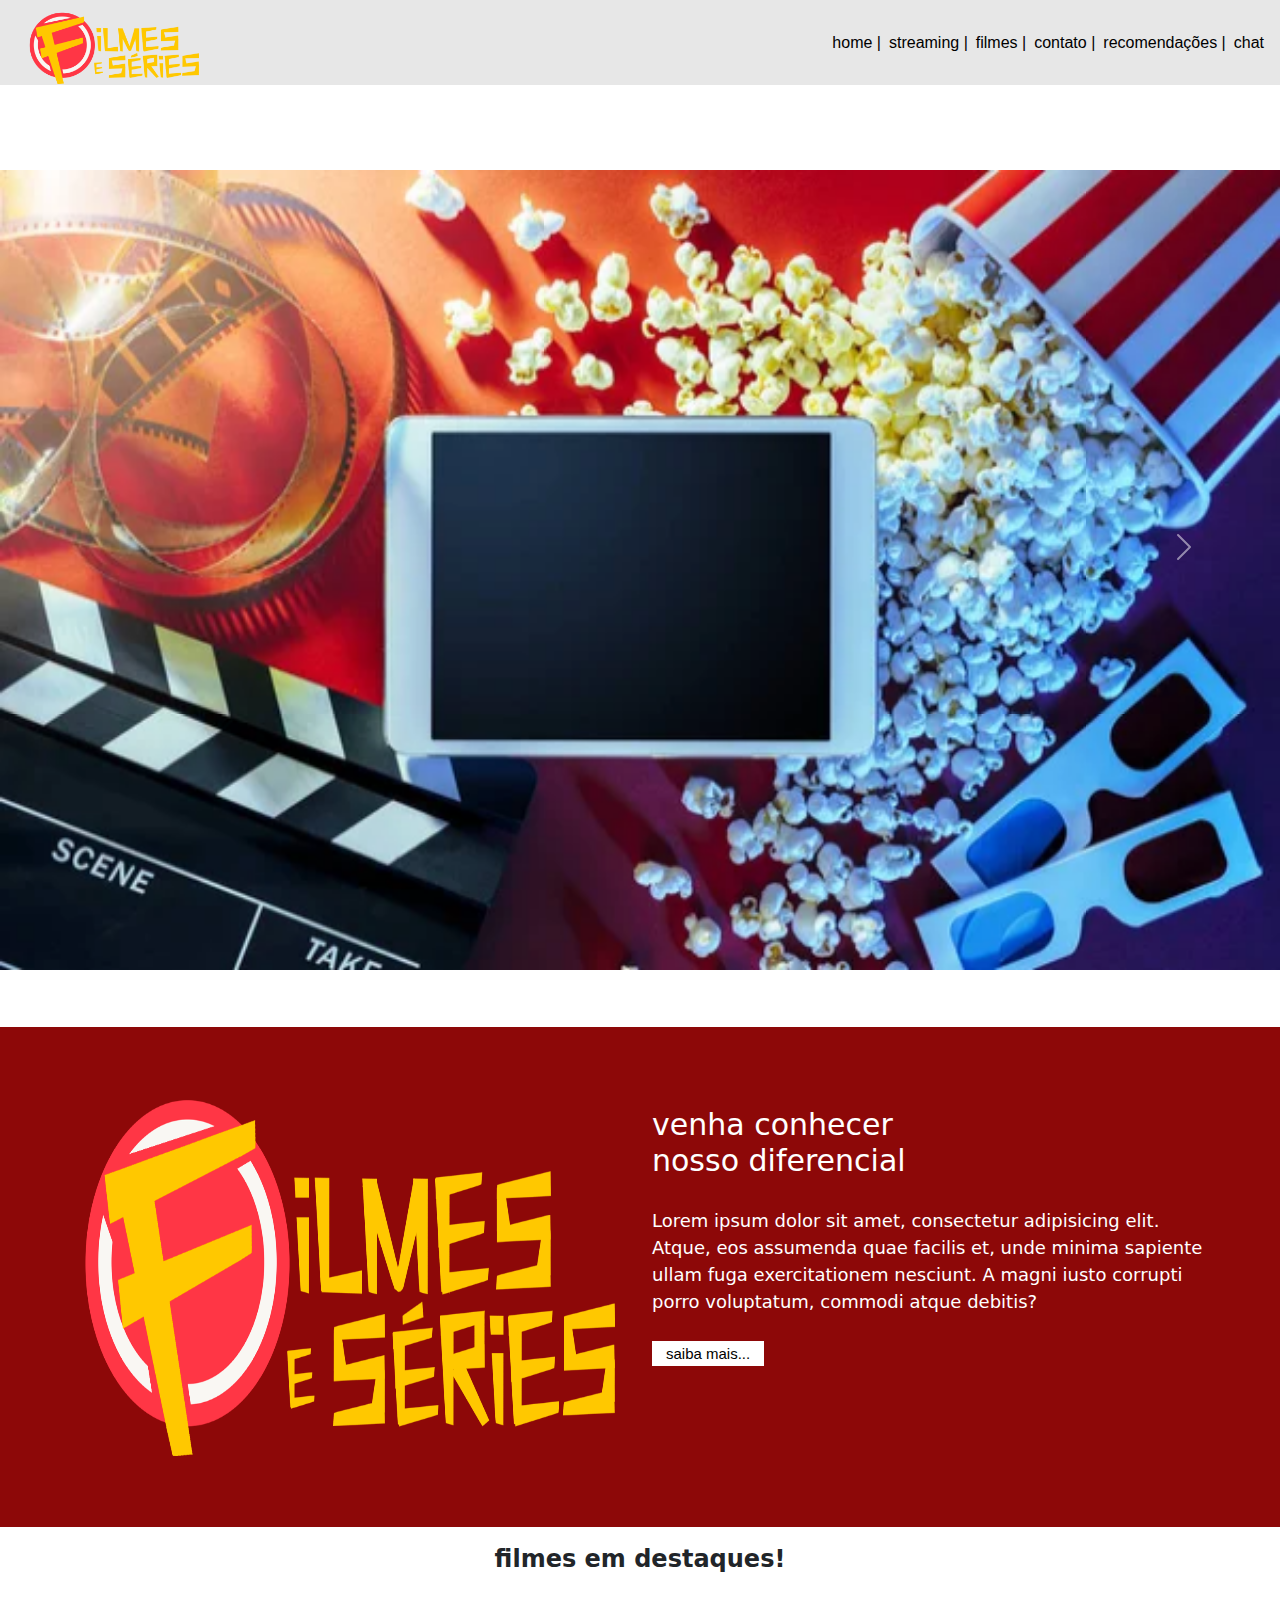
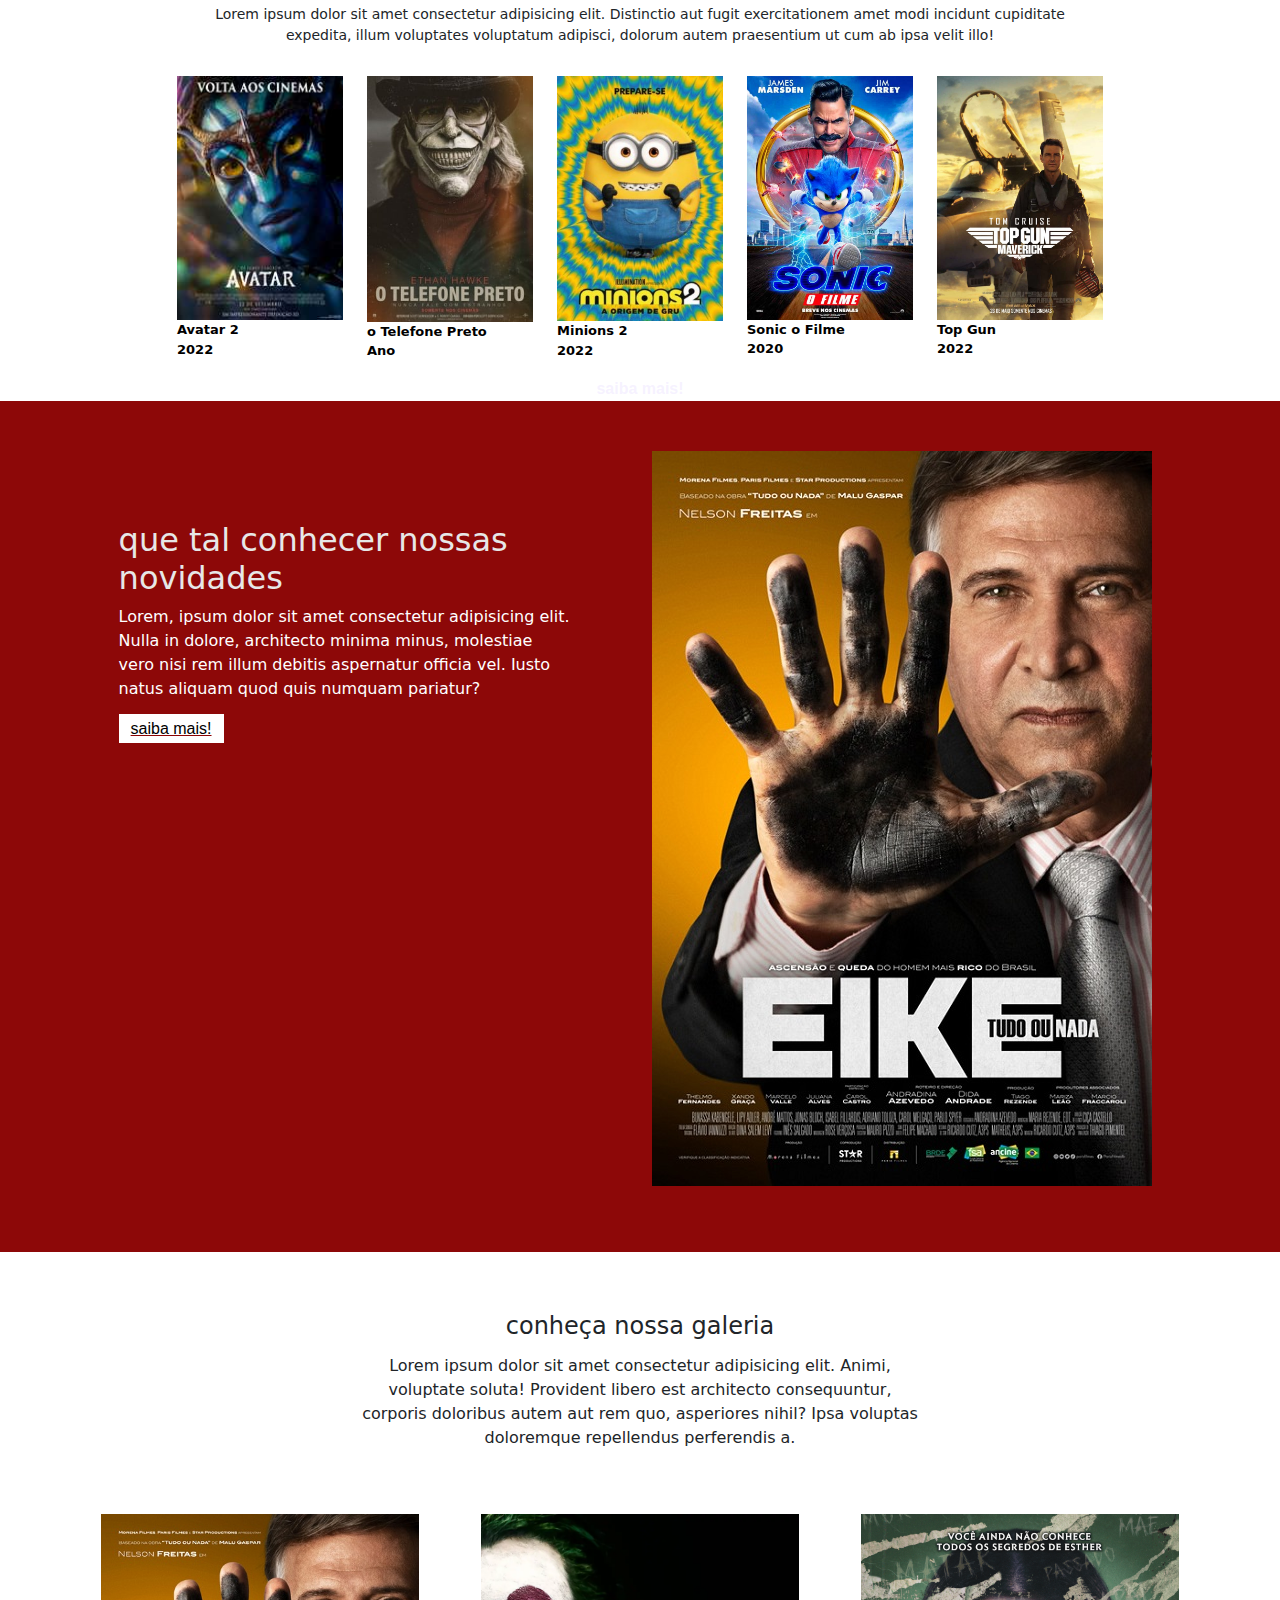
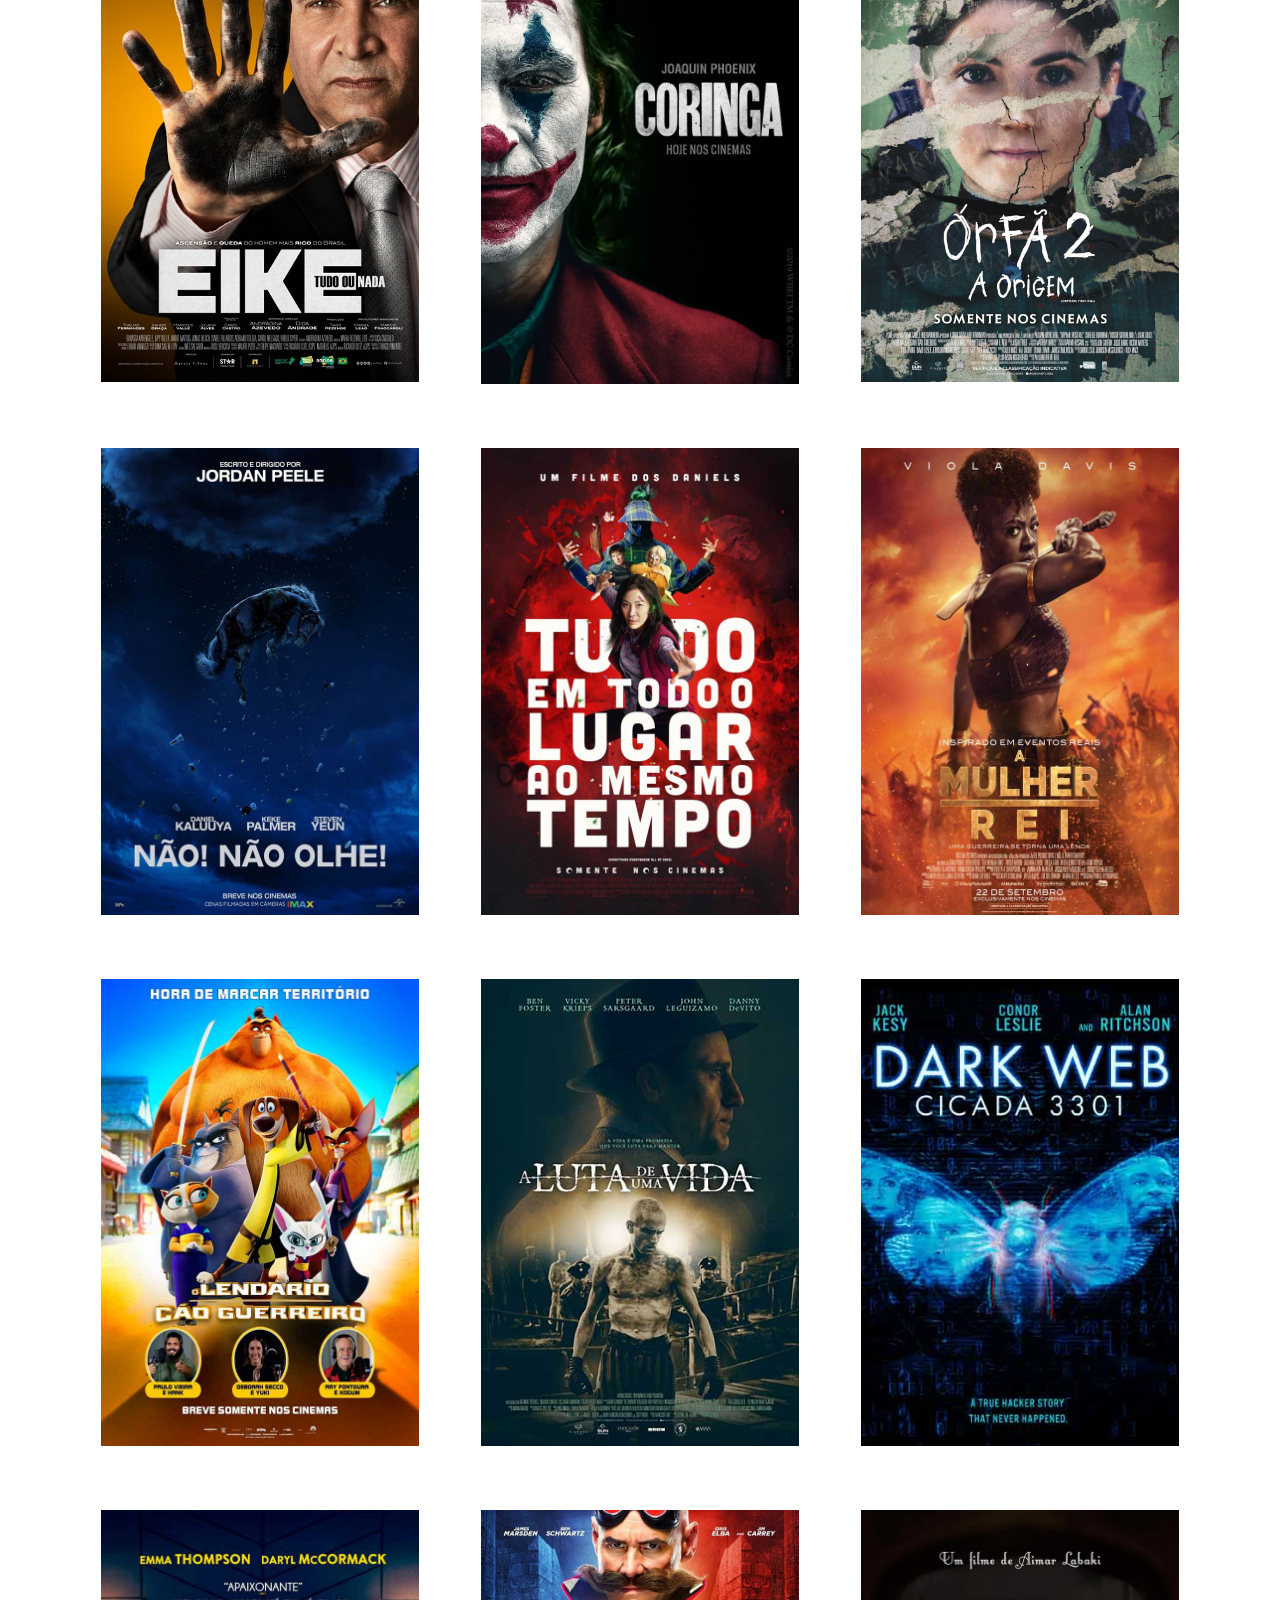
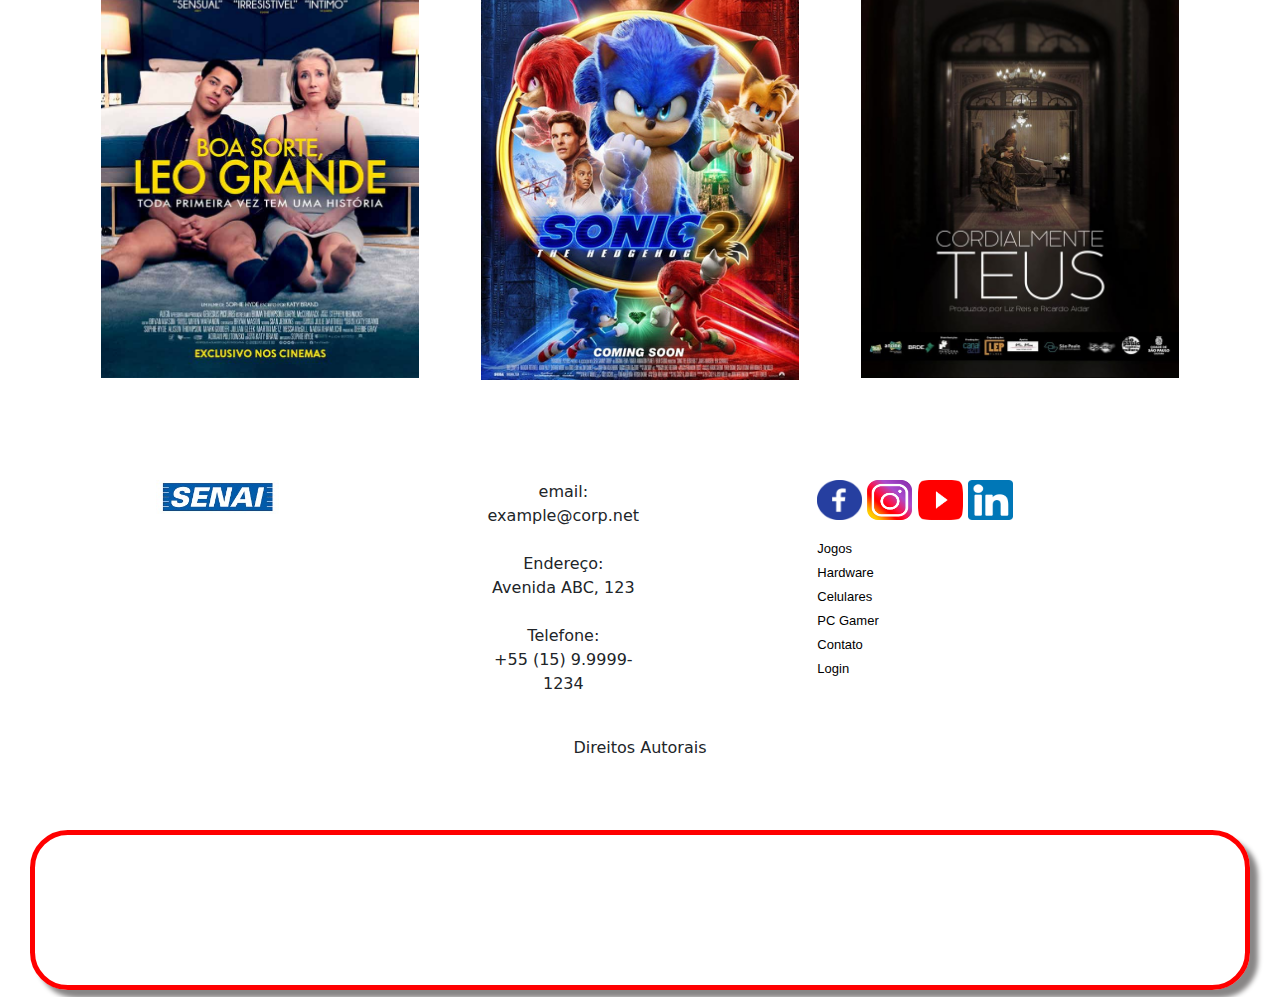
<file: index.html>
<!DOCTYPE html>
<html lang="pt-br">
<head>
    <meta charset="UTF-8">
    <meta http-equiv="X-UA-Compatible" content="IE=edge">
    <meta name="viewport" content="width=device-width, initial-scale=1.0">
    <title>Document</title>
    <link rel="stylesheet" type="text/css" href="./bootstrap/css/bootstrap.min.css">
    <link rel="stylesheet" type="text/css" href="./css/style.css">
    <link rel="shortcut icon" href="./img 2.0/brazil-.ico">
    <title>site de filmes | funny filmes </title>
</head>
<body>
    <!-- aula 27/09/2022-->
    <!-- inicio do meu repositorio -->
    <header id="header">
         <a id="logo" href="index.html"><img src="./img/logotipo-filmes-e-series.png" alt="logo funny filmes"></a> 
        <nav id="nav">
            <button aria-label="abrir menu" id="btn-mobile" aria-haspopup="true" aria-controls="menu" aria-expanded="false"> 
              <span id="hamburger"></span>
            </button>
            <ul id="menu" role="menu">
              <li><a class="limkmenu" href="index.html">home | </a></li>
              <li><a class="limkmenu" href="streaming.html">streaming | </a></li>
              <li><a class="limkmenu" href="filmes.html">filmes | </a></li>
              <li><a class="limkmenu" href="contato.html">contato | </a></li>
              <li><a class="limkmenu" href="recomendações.html">recomendações | </a></li>
              <li><a class="linkmenu" href="chat.html">chat</a></li>
            </ul>
         </nav>
    </header>
    <!-- fim do menu responsivo --> 
     
    <!--inincio do carrossel página principal-->
 
      <div id="carouselExampleInterval" class="carousel slide" data-bs-ride="carousel">
        <div class="carousel-inner">
            <div class="carousel-item active" data-bs-interval="1000">
              <img src="./img/slide 10.jpg"
              class="d-block w-100" 
              alt="..."
              />
            </div>  
            <div class="carousel-item" data-bs-interval="2000">
              <img src="./img/slide 11.jpg"
              class="d-block w-100" 
              alt="..."
             />
            </div>
            <div class="carousel-item">
              <img src="./img 2.0/logo 1.jpg"
              class="d-block w-100" 
              alt="..."
              />
             </div> 
          </div>
       <button 
               class="carousel-control-prev"
               data-bs-target="#carouselExampleInterval"
               type="button"
               data-bs-slide="prev"
              >
              </button>
               <span class="carousel-control-prev-icon" aria-hidden="true"></span>
               <span class="visually-hidden">Anterior</span>
        </button>        
                <button 
               class="carousel-control-next"
               data-bs-target="#carouselExampleInterval"
               type="button"
               data-bs-slide="next"
            >
               <span class="carousel-control-next-icon" aria-hidden="true"></span>
                <span class="visually-hidden">Próximo</span>
          </button>          
       </div>
      <!--fim do caroussel da pagina principal-->
      <!--inicio do banner-->
       <div class="section-banner-home">
        <div class="container-fluid">
          <div class="row m-0">
           <div class="col-12 col-md-6">
               <figure>
                  <img src="./img/logotipo-filmes-e-series.png" class="img-fluid" alt="banner-home">
               </figure>
           </div> 
           <div class="col-12 col-md-6">
                <section class="texto-banner d-none d-md-block">
                  <h1>venha conhecer nosso diferencial</h1>
                  <p class="d-none d-md-block">Lorem ipsum dolor sit amet, consectetur adipisicing elit. Atque, eos assumenda quae facilis et, unde minima sapiente ullam fuga exercitationem nesciunt. A magni iusto corrupti porro voluptatum, commodi atque debitis?</p>
                  <a href="filmes.html">saiba mais...</a>

                </section>
           </div>
          </div>
        </div>
       </div>
       <!--fim do banner-->
       <!--inicio are de destaque-->
       <div class="destaque">
        <div class="container">
          <div class="row d-flex justify-content-center">
               <!--inicio da tag section com texto de destaque-->
               <section class="col-12">
                <h2>filmes em destaques!</h2>
                 <p>Lorem ipsum dolor sit amet consectetur adipisicing elit. Distinctio aut fugit exercitationem amet modi incidunt cupiditate expedita, illum voluptates voluptatum adipisci, dolorum autem praesentium ut cum ab ipsa velit illo!</p>
               </section>
               <!--fim da tag section com o texto de destaque-->
               <!--inicio imagem 1-->
               <div class="col-6 col-md-2 pr-0">
                  <figure>
                    <a href="filmes.html"> <img src="./img/1.jpg" alt="galeria"
                      width="100%"></a>
                      <figcaption>Avatar 2 <br> 2022 </figcaption>
                  </figure>
               </div>
               <div class="col-6 col-md-2 pr-0">
                  <figure>
                    <a href="filmes.html"> <img src="./img/2.jpg" alt="galeria"
                      width="100%"></a>
                      <figcaption>o Telefone Preto <br> Ano </figcaption>
                  </figure>
               </div> 
                <!--fim imagem 1-->
                <!--inicio imagem 2-->
               <div class="col-6 col-md-2 pr-0">
                  <figure>
                    <a href="filmes.html"> <img src="./img/3.jpg" alt="galeria"
                      width="100%"></a>
                      <figcaption>Minions 2 <br> 2022 </figcaption>
                  </figure>
               </div>
               <!--fim imagem 2-->
               <!--inicio imagem 3-->
               <div class="col-6 col-md-2 pr-0">
                  <figure>
                    <a href="filmes.html"> <img src="./img/4.jpg" alt="galeria"
                      width="100%"></a>
                      <figcaption>Sonic o Filme <br> 2020 </figcaption>
                  </figure>
               </div>
               <!--fim imagem 3-->
               <!--inicio imagem 4-->
               <div class="col-6 col-md-2 pr-0">
                  <figure>
                    <a href="filmes.html"> <img src="./img/5.jpg" alt="galeria"
                      width="100%"></a>
                      <figcaption>Top Gun <br> 2022 </figcaption>
                  </figure>
               </div>
               <!--fim imagem 4-->
               <!--inicio saiba mais...-->
               <div class="col-12">
                  <a href="#">saiba mais!</a>
               </div>
               <!--fim saiba mais...-->

           </div>
        </div>
     </div>
    <!--inicio area novidades-->
    <div class="novidades">
      <div class="container-fluid">
        <div class="row">
          <!--inicio texto novidades-->
          <div class="col-md-6">
             <section class="text-body">
              <h2>que tal conhecer nossas novidades</h2>
              <p>Lorem, ipsum dolor sit amet consectetur adipisicing elit. Nulla in dolore, architecto minima minus, molestiae vero nisi rem illum debitis aspernatur officia vel. Iusto natus aliquam quod quis numquam pariatur?</p>
              <a class="btn-banner" href="#" target="_blanck">saiba mais!</a>
            </section>
          </div>
          <!--fim texto novidades-->
          <!--inicio imagem novidades-->
          <div class="col-md-6">
            <figure>
                 <img src="./img/imagem 1.jpg" class="img-fluid" alt="banner-home">
            </figure>        
          </div>
          <!--fim imagem novidades-->
        </div>
      </div>
    </div>
          <!--Inicio Galeria-->
          <div class="galeria d-flex align-items-center">
            <div class="container">
              <div class="row">
            <!--inicio texto galerias-->
              <div class="col-12">
                <section class="texto-galeria">
                  <h2>conheça nossa galeria</h2>
                  <p>Lorem ipsum dolor sit amet consectetur adipisicing elit. Animi, voluptate soluta! Provident libero est architecto consequuntur, corporis doloribus autem aut rem quo, asperiores nihil? Ipsa voluptas doloremque repellendus perferendis a.</p>
                </section>
              </div>
            <!--fim do texto galerias-->
            <!--inicio imagem 1 galerias-->
            <div class="gallery col-6 col-md-6">
              <img src="./img 2.0/imagem 1.jpg" class="img-fluid" alt="img-galeria">
            </div>
            <!--fim imagem 1 da galeria -->
            <!--fim do texto galerias-->
            <!--inicio imagem 2 galerias-->
            <div class="gallery col-6 col-md-6">
              <img src="./img 2.0/imagem 3.2.webp" class="img-fluid" alt="img-galeria">
            </div>
            <!--fim imagem 2 da galeria -->
            <!--fim do texto galerias-->
            <!--inicio imagem 3 galerias-->
            <div class="gallery col-6 col-md-6">
              <img src="./img 2.0/imagem 3-3.jpg" class="img-fluid" alt="img-galeria">
            </div>
            <!--fim imagem 3 da galeria -->
            <!--fim do texto galerias-->
            <!--inicio imagem 4 galerias-->
            <div class="gallery col-6 col-md-6">
              <img src="./img 2.0/iamgem 4.jpg" class="img-fluid" alt="img-galeria">
            </div>
            <!--fim imagem 4 da galeria -->
            <!--fim do texto galerias-->
            <!--inicio imagem 5 galerias-->
            <div class="gallery col-6 col-md-6">
              <img src="./img 2.0/imagem 5.jpg" class="img-fluid" alt="img-galeria">
            </div>
            <!--fim imagem 5 da galeria -->
            <!--fim do texto galerias-->
            <!--inicio imagem 6 galerias-->
            <div class="gallery col-6 col-md-6">
              <img src="./img 2.0/imagem 6.jpg" class="img-fluid" alt="img-galeria">
            </div>
            <!--fim imagem 6 da galeria -->
            <!--fim do texto galerias-->
            <!--inicio imagem 7 galerias-->
            <div class="gallery col-6 col-md-6">
              <img src="./img 2.0/iamgem 7.jpg" class="img-fluid" alt="img-galeria">
            </div>
            <!--fim imagem 7 da galeria -->
            <!--fim do texto galerias-->
            <!--inicio imagem 8 galerias-->
            <div class="gallery col-6 col-md-6">
              <img src="./img 2.0/iamgem 8.jpg" class="img-fluid" alt="img-galeria">
            </div>
            <!--fim imagem 8 da galeria -->
            <!--fim do texto galerias-->
            <!--inicio imagem 9 galerias-->
            <div class="gallery col-6 col-md-6">
              <img src="./img 2.0/iamgem 9.jpg" class="img-fluid" alt="img-galeria">
            </div>
            <!--fim imagem 9 da galeria -->
            <!--fim do texto galerias-->
            <!--inicio imagem 10 galerias-->
            <div class="gallery col-6 col-md-6">
              <img src="./img 2.0/imagem 10.jpg" class="img-fluid" alt="img-galeria">
            </div>
            <!--fim imagem 10 da galeria -->
            <!--fim do texto galerias-->
            <!--inicio imagem 11 galerias-->
            <div class="gallery col-6 col-md-6">
              <img src="./img 2.0/imagem 11-3.jpg" class="img-fluid" alt="img-galeria">
            </div>
            <!--fim imagem 11 da galeria -->
            <!--fim do texto galerias-->
            <!--inicio imagem 12 galerias-->
            <div class="gallery col-6 col-md-6">
              <img src="./img 2.0/imagem 12.jpg" class="img-fluid" alt="img-galeria">
            </div>
            <!--fim imagem 12 da galeria -->
                    <!-- início footer-->
                    <footer class="rodape">
                      <div class="container">
                          <div class="row m-0">
                              <!-- início do logo-->
                               <div class="col-md-4">
                                   <figure>
                                       <img src="img/senai_small.jpg" alt="logo-rodape" width="40%">
                                   </figure>
                               </div>
                             <!-- fim do logo-->
                               
                               <!-- início do texto-->
                               <div class="col-md-4">
                                   <div class="info-contato">
                                       <p>email:</p>
                                       <p>example@corp.net</p><br>
                                       <p>Endereço:</p>
                                       <p>Avenida ABC, 123</p><br>
                                       <p>Telefone:</p>
                                       <p>+55 (15) 9.9999-1234</p>
                                   </div>
                               </div>
                               <!-- fim do texto-->
                               <!-- início das mídias sociais-->
                               <div class="col-md-4">
                                   <figure class="redes-sociais">
                                       <!-- alt + shift + seta para baixo (copia)-->
                                       <!-- ctrl + space (mostra caminho da pasta) dentro de SRC-->
                                       
                                       <a href="#"><img src="img/face.png"></a>
                                       <a href="#"><img src="img/insta.png"></a>
                                       <a href="#"><img src="img/youtube.png"></a>
                                       <a href="#"><img src="img/linkedin.png"></a>
                                   </figure>
                                   <br>
                                   <a href="#">Jogos</a><br>
                                   <a href="#">Hardware</a><br>
                                   <a href="#">Celulares</a><br>
                                   <a href="#">PC Gamer</a><br>
                                   <a href="#">Contato</a><br>
                                   <a href="#">Login</a><br>
                               </div>
                               <!-- fim das mídias sociais-->
                               <!-- início dos direitos autorais-->
                               <div class="col-12">
                                   <p class="direitos">Direitos Autorais</p>
                               </div>
                               <!-- fim dos direitos autorais-->
                          </div>
                      </div>
                  </footer>
                  <!-- fim do texto da galeria-->

               </div>
           </div>
       </div> 

</body>

    <script type="text/javascript" src="./bootstrap/js/bootstrap.min.js" ></script>

</html>

 <!-- Início Media social -->
 <div class="embed-container">
  <iframe width="560" height="315" src="https://www.youtube.com/embed/t3n1YHtthvA" title="YouTube video player" frameborder="0" allowfullscreen></iframe>
</div>

<!-- Fim media social -->
</file>
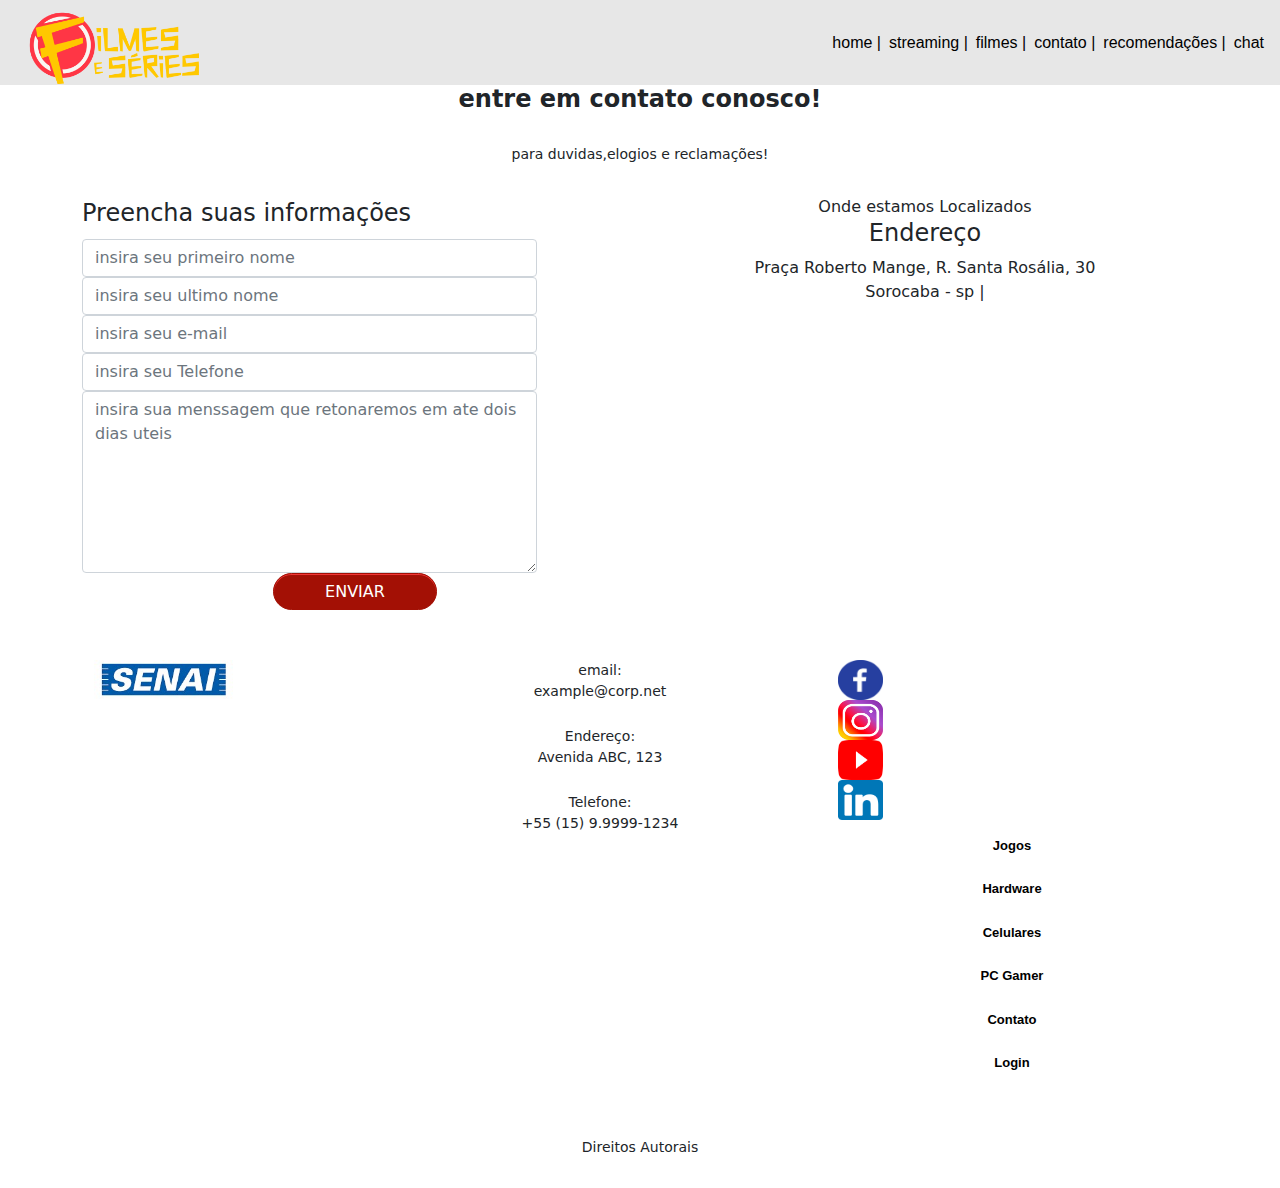
<file: contato.html>
<!DOCTYPE html>
<html lang="pt-br">
<head>
    <meta charset="UTF-8">
    <meta http-equiv="X-UA-Compatible" content="IE=edge">
    <meta name="viewport" content="width=device-width, initial-scale=1.0">
    <title>Document</title>
    <link rel="stylesheet" type="text/css" href="./bootstrap/css/bootstrap.min.css">
    <script type="text/javascript" src="./js/jquery-1.10.2.min.js"></script>
    <link rel="stylesheet" type="text/css" href="./css/style.css">
    <link rel="shortcut icon" href="./img 2.0/brazil-.ico">
    <title>site de filmes | funny filmes </title>
</head>
<body>
    <!-- aula 27/09/2022-->
    <!-- inicio do meu repositorio -->
    <header id="header">
         <a id="logo" href="index.html"><img src="./img/logotipo-filmes-e-series.png" alt="logo funny filmes"></a> 
        <nav id="nav">
            <button aria-label="abrir menu" id="btn-mobile" aria-haspopup="true" aria-controls="menu" aria-expanded="false"> 
              <span id="hamburger"></span>
            </button>
            <ul id="menu" role="menu">
                <li><a class="limkmenu" href="index.html">home | </a></li>
                <li><a class="limkmenu" href="streaming.html">streaming | </a></li>
                <li><a class="limkmenu" href="filmes.html">filmes | </a></li>
                <li><a class="limkmenu" href="contato.html">contato | </a></li>
                <li><a class="limkmenu" href="recomendações.html">recomendações | </a></li>
                <li><a class="linkmenu" href="chat.html">chat</a></li>
            </ul>
         </nav>
    </header>
    <!-- fim do menu responsivo -->  
            <!--inicio form contato-->
       <div class="destaque">
        <div class="container">
          <div class="row">
               <!--inicio da tag section com texto de contato-->
               <section class="col-12">
                <h2>entre em contato conosco!</h2>
                 <p>para duvidas,elogios e reclamações!</p>
               </section>

               <!--fim da tag secton com texto de contato-->
               <!--inici formulario-->
                <div class="col-md-6">
                 <div class="well well-sm">
                  <form class="form-honrizontal" method="post">
                    <fieldset>
                        <legend class="text-left header">Preencha suas informações</legend>
                        <div class="form-grupo">
                            <div class="col-md-10 col-md-offset-1">
                                <input id="fname" name="name" type="text" placeholder="insira seu primeiro nome" class="form-control" required>
                            </div>
                        </div>
                        <div class="form-grupo">
                            <div class="col-md-10 col-md-offset-1">
                                <input id="lname" name="name" type="text" placeholder="insira seu ultimo nome" class="form-control" required>
                            </div>
                        </div>
                        <div class="form-grupo">
                            <div class="col-md-10 col-md-offset-1">
                                <input id="e-mail" name="e-mail" type="e-mail" placeholder="insira seu e-mail" class="form-control" required>
                            </div>
                        </div>
                        <div class="form-grupo">
                            <div class="col-md-10 col-md-offset-1">
                                <input id="phone" name="phone" type="text" placeholder="insira seu Telefone" class="form-control" required>
                            </div>
                        </div>
                        <div class="form-grupo">
                            <div class="col-md-10 col-md-offset-1">
                                <textarea id="message" name="message" placeholder="insira sua menssagem que retonaremos em ate dois dias uteis" class="form-control" rows="7" required></textarea>
                            </div>
                        </div>
                        <div class="form-grupo">
                            <div class="col-md-12 text-center">
                                <button type="submit" class="formbutton">Enviar</button>
                            </div>
                        </div>
                    </fieldset>
                  </form>     
                 </div>
                </div>
               <!--fim formulario-->
               <div class="col-md-6">
                 <div>
                    <div class="panel panel-default">
                        <div class="text-center header">Onde estamos Localizados</div>
                        <div class="panel-body text-center">
                            <h4>Endereço</h4>
                            <div>Praça Roberto Mange, R. Santa Rosália, 30 <br /> Sorocaba - sp | </div>

                        </div>
                   <div class="map">
                    <iframe src="https://www.google.com/maps/embed?pb=!1m14!1m8!1m3!1d17406.567675347316!2d-47.44684850751142!3d-23.486418910124815!3m2!1i1024!2i768!4f13.1!3m3!1m2!1s0x0%3A0x4ead928c70b1e690!2sEscola%20e%20Faculdade%20de%20Tecnologia%20SENAI%20Gaspar%20Ricardo%20J%C3%BAnior!5e0!3m2!1spt-BR!2sbr!4v1666656651070!5m2!1spt-BR!2sbr" width="600" height="450" style="border:0;" allowfullscreen="" loading="lazy" referrerpolicy="no-referrer-when-downgrade"></iframe>
                  </div>
                </div> 
               </div>
                      
                   
               </div>
           </div>
       </div> 
        <!-- início footer-->
        <footer class="rodape">
            <div class="container">
                <div class="row m-0">
                    <!-- início do logo-->
                     <div class="col-md-4">
                         <figure>
                             <img src="img/senai_small.jpg" alt="logo-rodape" width="40%">
                         </figure>
                     </div>
                   <!-- fim do logo-->
                     
                     <!-- início do texto-->
                     <div class="col-md-4">
                         <div class="info-contato">
                             <p>email:</p>
                             <p>example@corp.net</p><br>
                             <p>Endereço:</p>
                             <p>Avenida ABC, 123</p><br>
                             <p>Telefone:</p>
                             <p>+55 (15) 9.9999-1234</p>
                         </div>
                     </div>
                     <!-- fim do texto-->
                     <!-- início das mídias sociais-->
                     <div class="col-md-4">
                         <figure class="redes-sociais">
                             <!-- alt + shift + seta para baixo (copia)-->
                             <!-- ctrl + space (mostra caminho da pasta) dentro de SRC-->
                             
                             <a href="#"><img src="img/face.png"></a>
                             <a href="#"><img src="img/insta.png"></a>
                             <a href="#"><img src="img/youtube.png"></a>
                             <a href="#"><img src="img/linkedin.png"></a>
                         </figure>
                         <br>
                         <a href="#">Jogos</a><br>
                         <a href="#">Hardware</a><br>
                         <a href="#">Celulares</a><br>
                         <a href="#">PC Gamer</a><br>
                         <a href="#">Contato</a><br>
                         <a href="#">Login</a><br>
                     </div>
                     <!-- fim das mídias sociais-->
                     <!-- início dos direitos autorais-->
                     <div class="col-12">
                         <p class="direitos">Direitos Autorais</p>
                     </div>
                     <!-- fim dos direitos autorais-->
                </div>
            </div>
        </footer>
        <!-- fim do texto da galeria-->
</body>

    <script type="text/javascript" src="./bootstrap/js/bootstrap.min.js" ></script>
    <script type="text/javascript" src="./js/script_menu.js"></script>
    <script type="text/javascript" src="./js/map.js"></script>
    <script src="http://maps.google.com/maps/api/js?sensor=false"></script>


</html>
</file>
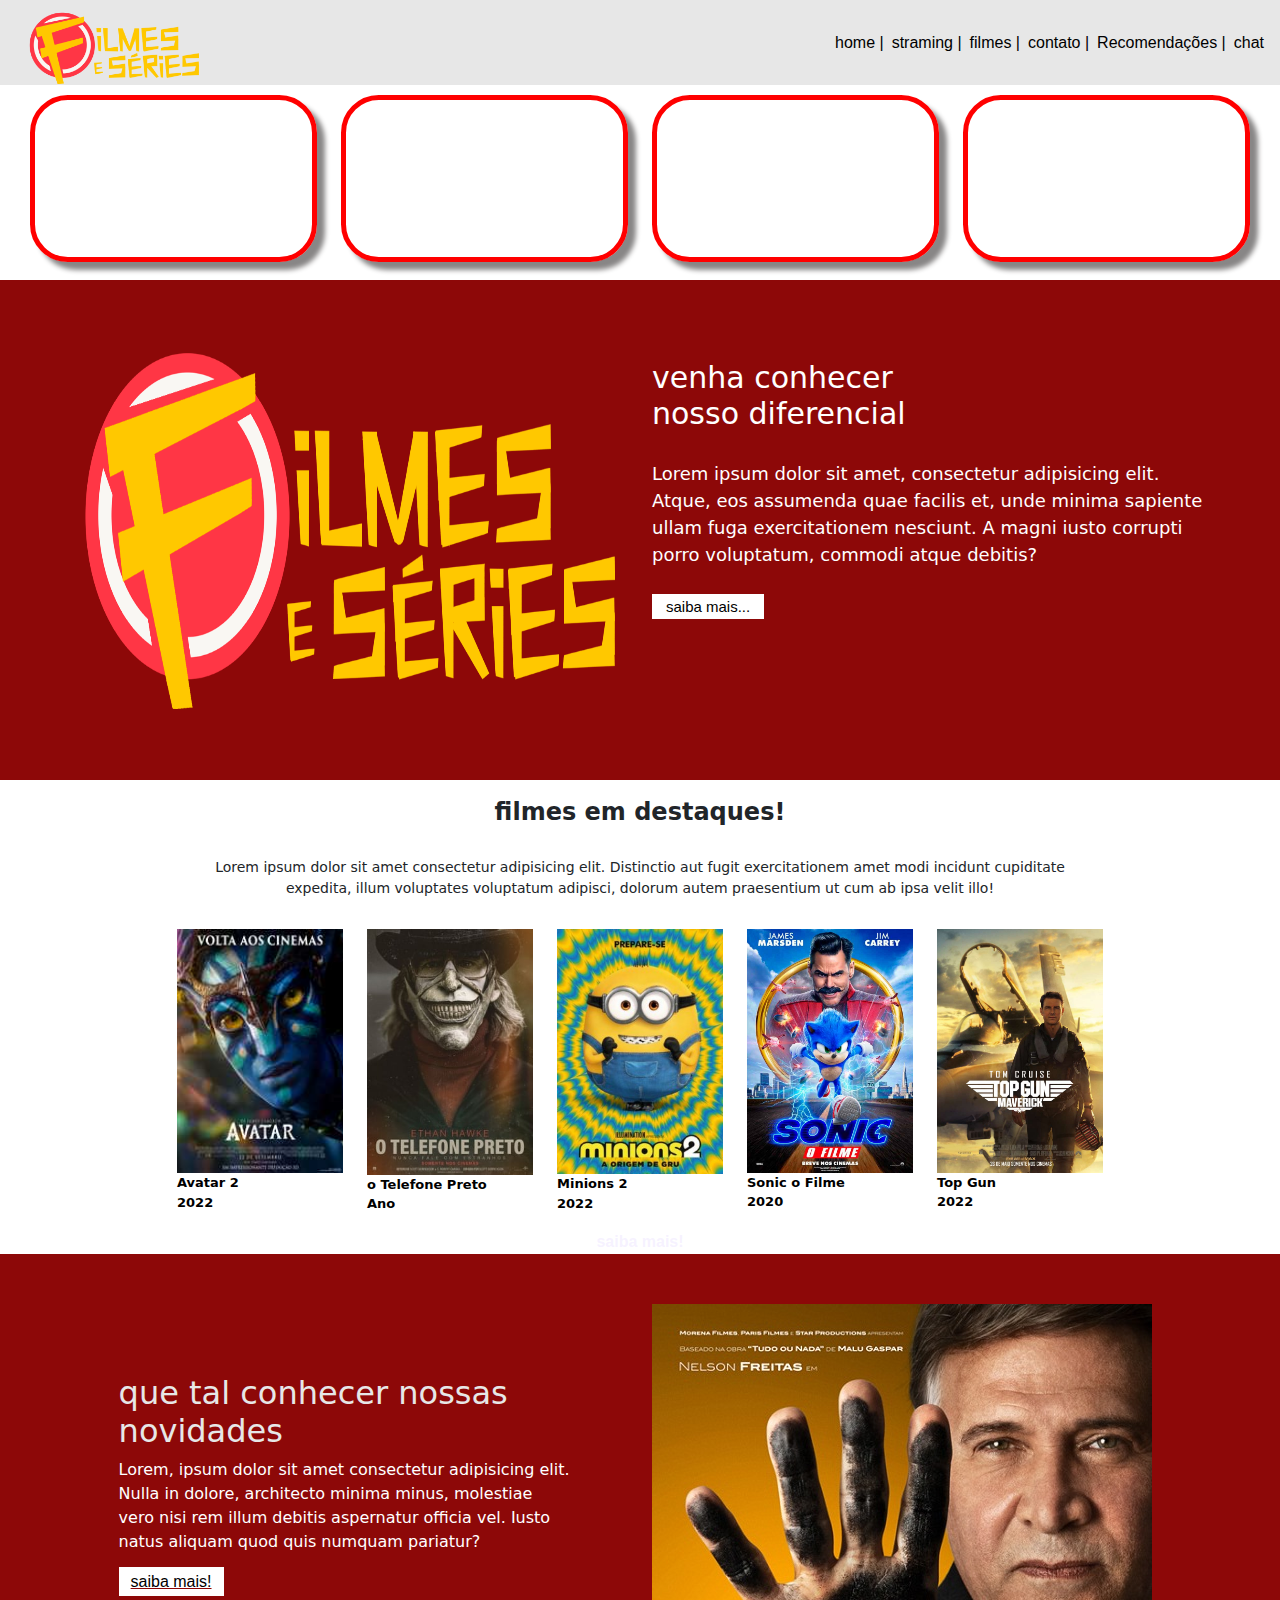
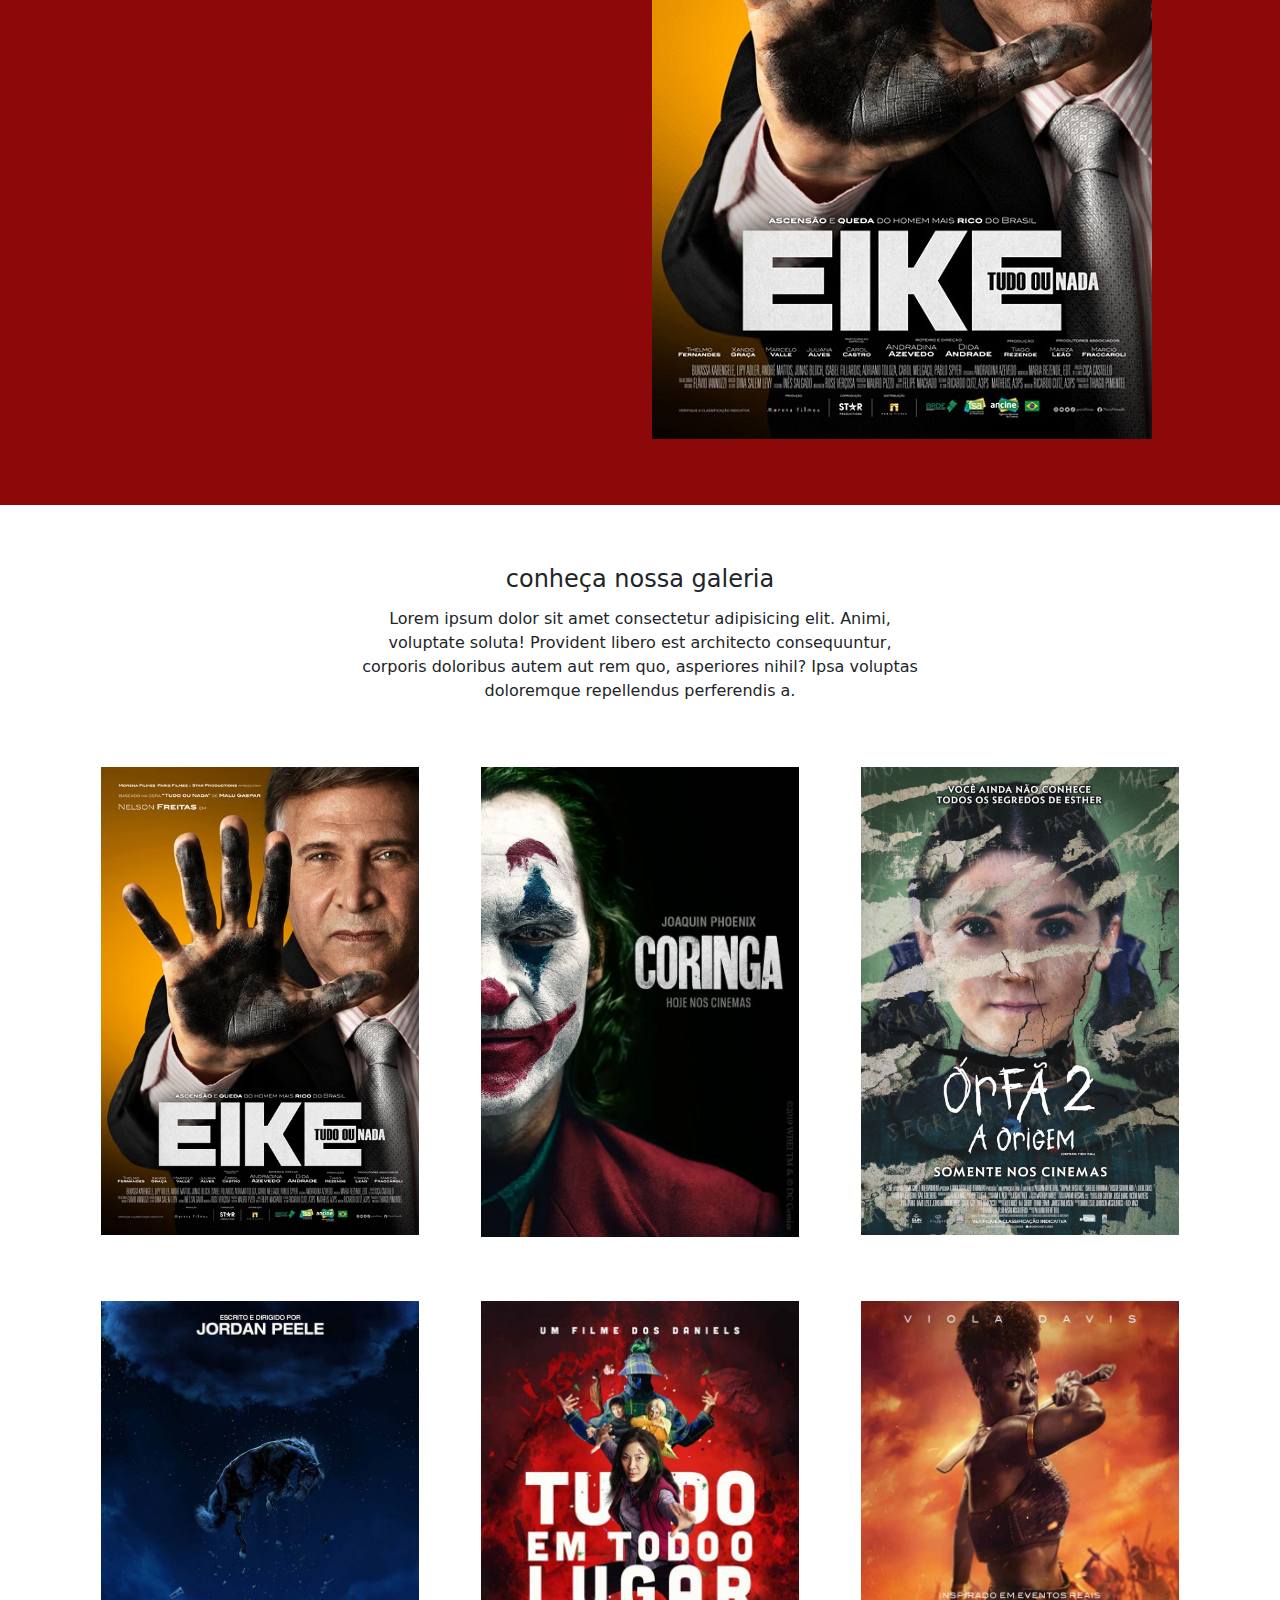
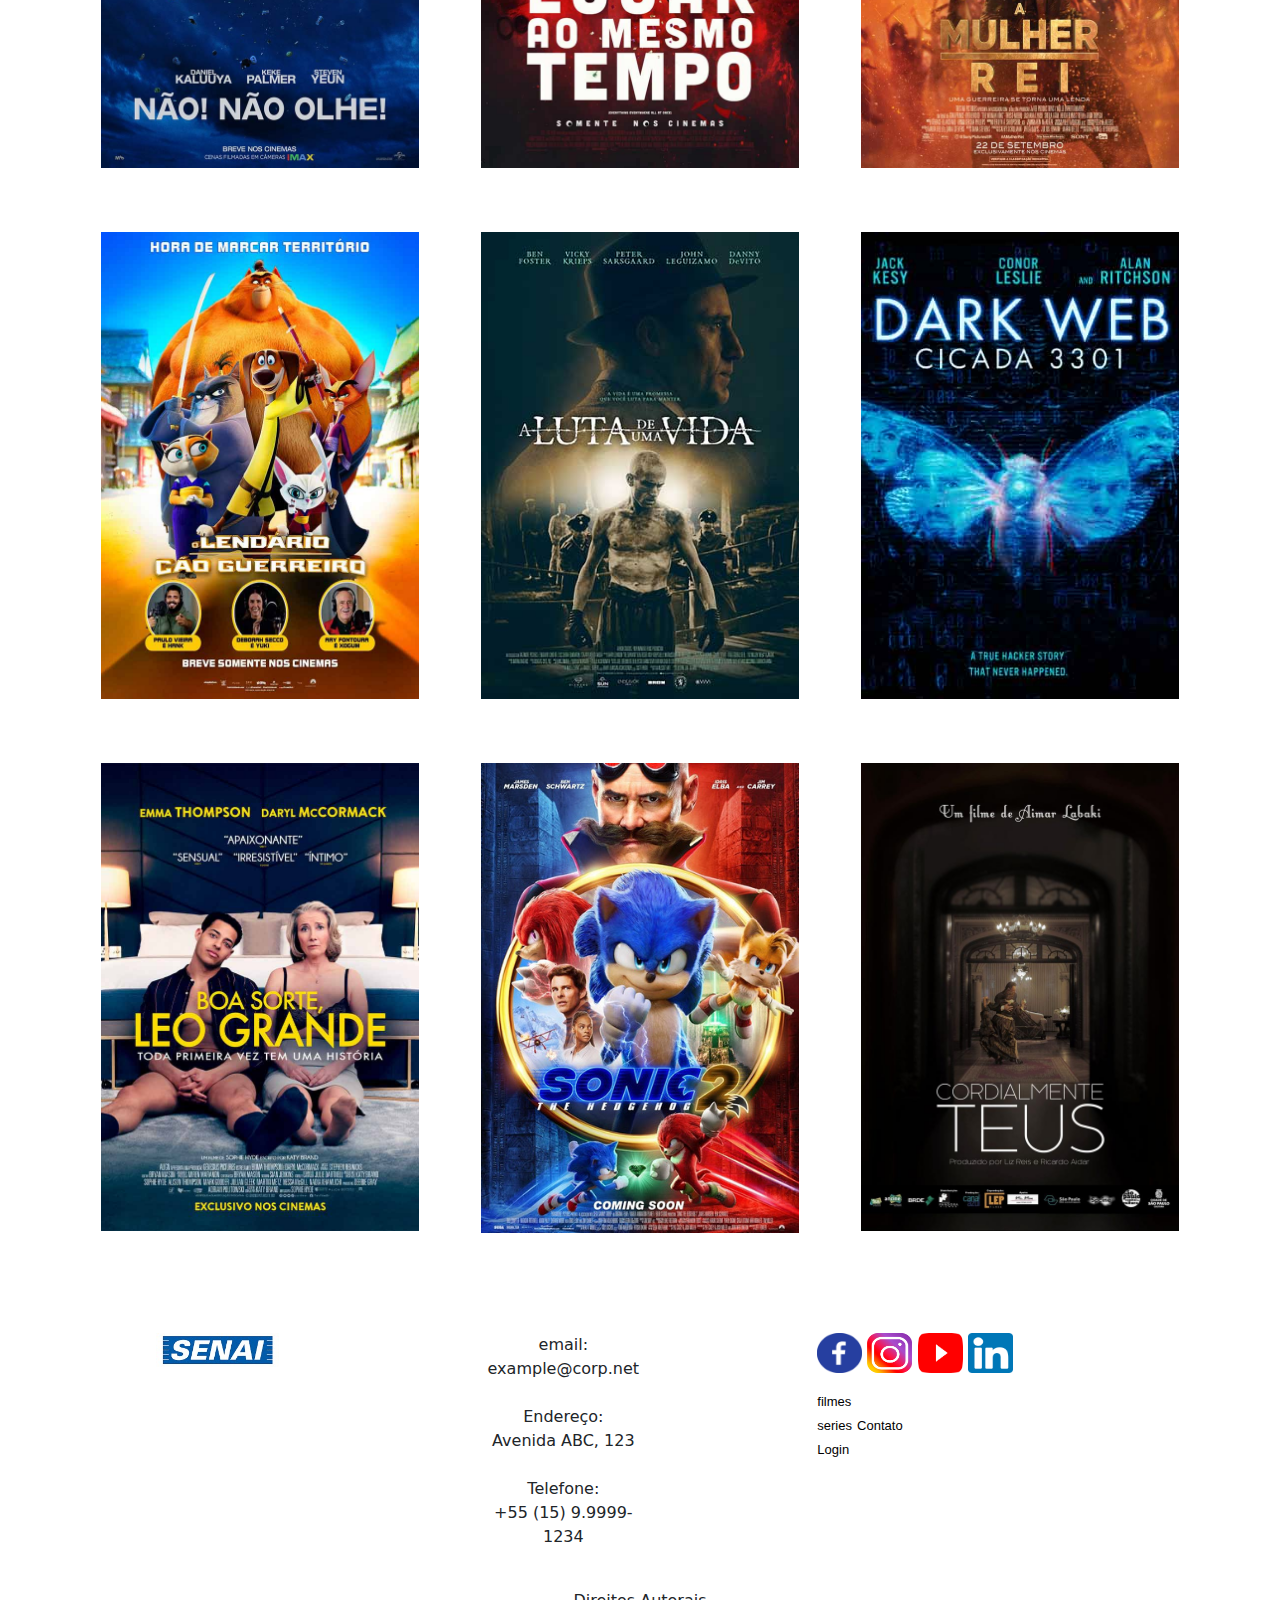
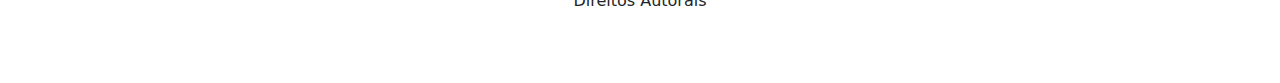
<file: media.html>
<!DOCTYPE html>
<html lang="pt-br">
<head>
    <meta charset="UTF-8">
    <meta http-equiv="X-UA-Compatible" content="IE=edge">
    <meta name="viewport" content="width=device-width, initial-scale=1.0">
    <title>Document</title>
    <link rel="stylesheet" type="text/css" href="./bootstrap/css/bootstrap.min.css">
    <link rel="stylesheet" type="text/css" href="./css/style.css">
    <link rel="shortcut icon" href="./img 2.0/brazil-.ico">
    <title>site de filmes | funny filmes </title>
</head>
<body>
    <!-- aula 27/09/2022-->
    <!-- inicio do meu repositorio -->
    <header id="header">
         <a id="logo" href="index.html"><img src="./img/logotipo-filmes-e-series.png" alt="logo funny filmes"></a> 
        <nav id="nav">
            <button aria-label="abrir menu" id="btn-mobile" aria-haspopup="true" aria-controls="menu" aria-expanded="false"> 
              <span id="hamburger"></span>
            </button>
            <ul id="menu" role="menu">
              <li><a class="limkmenu" href="index.html">home | </a></li>
              <li><a class="limkmenu" href="index.html">straming | </a></li>
              <li><a class="limkmenu" href="filmes.html">filmes | </a></li>
              <li><a class="limkmenu" href="contato.html">contato | </a></li>
              <li><a class="limkmenu" href="Recomendações.html">Recomendações | </a></li>
              <li><a class="linkmenu" href="chat.html">chat</a></li>
            </ul>
         </nav>
    </header>
      <!-- fim do menu responsivo --> 
      
        <!-- Início Media social -->
        <div class="embed-container">
          <div class="row">
            <div class="col-sm">
           <iframe width="560" height="315" src="https://www.youtube.com/embed/fUNtatXpVl8" title="YouTube video player" title="YouTube video player" title="YouTube video player" frameborder="0" allowfullscreen></iframe>
       </div>
            <div class="col-sm">
              <iframe width="560" height="315" src="https://www.youtube.com/embed/tgvT0eNfT9o" title="YouTube video player" title="YouTube video player" title="YouTube video player" frameborder="0" allowfullscreen></iframe>
            </div>
            <div class="col-sm">
              <iframe width="560" height="315" src="https://www.youtube.com/embed/seRlyhdzdHk" title="YouTube video player" title="YouTube video player" title="YouTube video player" frameborder="0" allowfullscreen></iframe>
           </div>         
            <div class="col-sm">
              <iframe width="560" height="315" src="https://www.youtube.com/embed/KszSDnO3GGk" title="YouTube video player" title="YouTube video player" title="YouTube video player" frameborder="0" allowfullscreen></iframe>
           </div>         
          </div>
        </div>
       

<!-- Fim media social -->


      <!--inicio do banner-->
       <div class="section-banner-home">
        <div class="container-fluid">
          <div class="row m-0">
           <div class="col-12 col-md-6">
               <figure>
                  <img src="./img/logotipo-filmes-e-series.png" class="img-fluid" alt="banner-home">
               </figure>
           </div> 
           <div class="col-12 col-md-6">
                <section class="texto-banner d-none d-md-block">
                  <h1>venha conhecer nosso diferencial</h1>
                  <p class="d-none d-md-block">Lorem ipsum dolor sit amet, consectetur adipisicing elit. Atque, eos assumenda quae facilis et, unde minima sapiente ullam fuga exercitationem nesciunt. A magni iusto corrupti porro voluptatum, commodi atque debitis?</p>
                  <a href="filmes.html">saiba mais...</a>

                </section>
           </div>
          </div>
        </div>
       </div>
       <!--fim do banner-->
       <!--inicio are de destaque-->
       <div class="destaque">
        <div class="container">
          <div class="row d-flex justify-content-center">
               <!--inicio da tag section com texto de destaque-->
               <section class="col-12">
                <h2>filmes em destaques!</h2>
                 <p>Lorem ipsum dolor sit amet consectetur adipisicing elit. Distinctio aut fugit exercitationem amet modi incidunt cupiditate expedita, illum voluptates voluptatum adipisci, dolorum autem praesentium ut cum ab ipsa velit illo!</p>
               </section>
               <!--fim da tag section com o texto de destaque-->
               <!--inicio imagem 1-->
               <div class="col-6 col-md-2 pr-0">
                  <figure>
                    <a href="filmes.html"> <img src="./img/1.jpg" alt="galeria"
                      width="100%"></a>
                      <figcaption>Avatar 2 <br> 2022 </figcaption>
                  </figure>
               </div>
               <div class="col-6 col-md-2 pr-0">
                  <figure>
                    <a href="filmes.html"> <img src="./img/2.jpg" alt="galeria"
                      width="100%"></a>
                      <figcaption>o Telefone Preto <br> Ano </figcaption>
                  </figure>
               </div> 
                <!--fim imagem 1-->
                <!--inicio imagem 2-->
               <div class="col-6 col-md-2 pr-0">
                  <figure>
                    <a href="filmes.html"> <img src="./img/3.jpg" alt="galeria"
                      width="100%"></a>
                      <figcaption>Minions 2 <br> 2022 </figcaption>
                  </figure>
               </div>
               <!--fim imagem 2-->
               <!--inicio imagem 3-->
               <div class="col-6 col-md-2 pr-0">
                  <figure>
                    <a href="filmes.html"> <img src="./img/4.jpg" alt="galeria"
                      width="100%"></a>
                      <figcaption>Sonic o Filme <br> 2020 </figcaption>
                  </figure>
               </div>
               <!--fim imagem 3-->
               <!--inicio imagem 4-->
               <div class="col-6 col-md-2 pr-0">
                  <figure>
                    <a href="filmes.html"> <img src="./img/5.jpg" alt="galeria"
                      width="100%"></a>
                      <figcaption>Top Gun <br> 2022 </figcaption>
                  </figure>
               </div>
               <!--fim imagem 4-->
               <!--inicio saiba mais...-->
               <div class="col-12">
                  <a href="#">saiba mais!</a>
               </div>
               <!--fim saiba mais...-->

           </div>
        </div>
     </div>
    <!--inicio area novidades-->
    <div class="novidades">
      <div class="container-fluid">
        <div class="row">
          <!--inicio texto novidades-->
          <div class="col-md-6">
             <section class="text-body">
              <h2>que tal conhecer nossas novidades</h2>
              <p>Lorem, ipsum dolor sit amet consectetur adipisicing elit. Nulla in dolore, architecto minima minus, molestiae vero nisi rem illum debitis aspernatur officia vel. Iusto natus aliquam quod quis numquam pariatur?</p>
              <a class="btn-banner" href="#" target="_blanck">saiba mais!</a>
            </section>
          </div>
          <!--fim texto novidades-->
          <!--inicio imagem novidades-->
          <div class="col-md-6">
            <figure>
                 <img src="./img/imagem 1.jpg" class="img-fluid" alt="banner-home">
            </figure>        
          </div>
          <!--fim imagem novidades-->
        </div>
      </div>
    </div>
          <!--Inicio Galeria-->
          <div class="galeria d-flex align-items-center">
            <div class="container">
              <div class="row">
            <!--inicio texto galerias-->
              <div class="col-12">
                <section class="texto-galeria">
                  <h2>conheça nossa galeria</h2>
                  <p>Lorem ipsum dolor sit amet consectetur adipisicing elit. Animi, voluptate soluta! Provident libero est architecto consequuntur, corporis doloribus autem aut rem quo, asperiores nihil? Ipsa voluptas doloremque repellendus perferendis a.</p>
                </section>
              </div>
            <!--fim do texto galerias-->
            <!--inicio imagem 1 galerias-->
            <div class="gallery col-6 col-md-6">
              <img src="./img 2.0/imagem 1.jpg" class="img-fluid" alt="img-galeria">
            </div>
            <!--fim imagem 1 da galeria -->
            <!--fim do texto galerias-->
            <!--inicio imagem 2 galerias-->
            <div class="gallery col-6 col-md-6">
              <img src="./img 2.0/imagem 3.2.webp" class="img-fluid" alt="img-galeria">
            </div>
            <!--fim imagem 2 da galeria -->
            <!--fim do texto galerias-->
            <!--inicio imagem 3 galerias-->
            <div class="gallery col-6 col-md-6">
              <img src="./img 2.0/imagem 3-3.jpg" class="img-fluid" alt="img-galeria">
            </div>
            <!--fim imagem 3 da galeria -->
            <!--fim do texto galerias-->
            <!--inicio imagem 4 galerias-->
            <div class="gallery col-6 col-md-6">
              <img src="./img 2.0/iamgem 4.jpg" class="img-fluid" alt="img-galeria">
            </div>
            <!--fim imagem 4 da galeria -->
            <!--fim do texto galerias-->
            <!--inicio imagem 5 galerias-->
            <div class="gallery col-6 col-md-6">
              <img src="./img 2.0/imagem 5.jpg" class="img-fluid" alt="img-galeria">
            </div>
            <!--fim imagem 5 da galeria -->
            <!--fim do texto galerias-->
            <!--inicio imagem 6 galerias-->
            <div class="gallery col-6 col-md-6">
              <img src="./img 2.0/imagem 6.jpg" class="img-fluid" alt="img-galeria">
            </div>
            <!--fim imagem 6 da galeria -->
            <!--fim do texto galerias-->
            <!--inicio imagem 7 galerias-->
            <div class="gallery col-6 col-md-6">
              <img src="./img 2.0/iamgem 7.jpg" class="img-fluid" alt="img-galeria">
            </div>
            <!--fim imagem 7 da galeria -->
            <!--fim do texto galerias-->
            <!--inicio imagem 8 galerias-->
            <div class="gallery col-6 col-md-6">
              <img src="./img 2.0/iamgem 8.jpg" class="img-fluid" alt="img-galeria">
            </div>
            <!--fim imagem 8 da galeria -->
            <!--fim do texto galerias-->
            <!--inicio imagem 9 galerias-->
            <div class="gallery col-6 col-md-6">
              <img src="./img 2.0/iamgem 9.jpg" class="img-fluid" alt="img-galeria">
            </div>
            <!--fim imagem 9 da galeria -->
            <!--fim do texto galerias-->
            <!--inicio imagem 10 galerias-->
            <div class="gallery col-6 col-md-6">
              <img src="./img 2.0/imagem 10.jpg" class="img-fluid" alt="img-galeria">
            </div>
            <!--fim imagem 10 da galeria -->
            <!--fim do texto galerias-->
            <!--inicio imagem 11 galerias-->
            <div class="gallery col-6 col-md-6">
              <img src="./img 2.0/imagem 11-3.jpg" class="img-fluid" alt="img-galeria">
            </div>
            <!--fim imagem 11 da galeria -->
            <!--fim do texto galerias-->
            <!--inicio imagem 12 galerias-->
            <div class="gallery col-6 col-md-6">
              <img src="./img 2.0/imagem 12.jpg" class="img-fluid" alt="img-galeria">
            </div>
            <!--fim imagem 12 da galeria -->
                    <!-- início footer-->
                    <footer class="rodape">
                      <div class="container">
                          <div class="row m-0">
                              <!-- início do logo-->
                               <div class="col-md-4">
                                   <figure>
                                       <img src="img/senai_small.jpg" alt="logo-rodape" width="40%">
                                   </figure>
                               </div>
                             <!-- fim do logo-->
                               
                               <!-- início do texto-->
                               <div class="col-md-4">
                                   <div class="info-contato">
                                       <p>email:</p>
                                       <p>example@corp.net</p><br>
                                       <p>Endereço:</p>
                                       <p>Avenida ABC, 123</p><br>
                                       <p>Telefone:</p>
                                       <p>+55 (15) 9.9999-1234</p>
                                   </div>
                               </div>
                               <!-- fim do texto-->
                               <!-- início das mídias sociais-->
                               <div class="col-md-4">
                                   <figure class="redes-sociais">
                                       <!-- alt + shift + seta para baixo (copia)-->
                                       <!-- ctrl + space (mostra caminho da pasta) dentro de SRC-->
                                       
                                       <a href="#"><img src="img/face.png"></a>
                                       <a href="#"><img src="img/insta.png"></a>
                                       <a href="#"><img src="img/youtube.png"></a>
                                       <a href="#"><img src="img/linkedin.png"></a>
                                   </figure>
                                   <br>
                                   <a href="#">filmes</a><br>
                                   <a href="#">series</a>
                                   <a href="#">Contato</a><br>
                                   <a href="#">Login</a><br>
                               </div>
                               <!-- fim das mídias sociais-->
                               <!-- início dos direitos autorais-->
                               <div class="col-12">
                                   <p class="direitos">Direitos Autorais</p>
                               </div>
                               <!-- fim dos direitos autorais-->
                          </div>
                      </div>
                  </footer>
                  <!-- fim do texto da galeria-->

               </div>
           </div>
       </div> 

</body>

    <script type="text/javascript" src="./bootstrap/js/bootstrap.min.js" ></script>

</html>
</file>
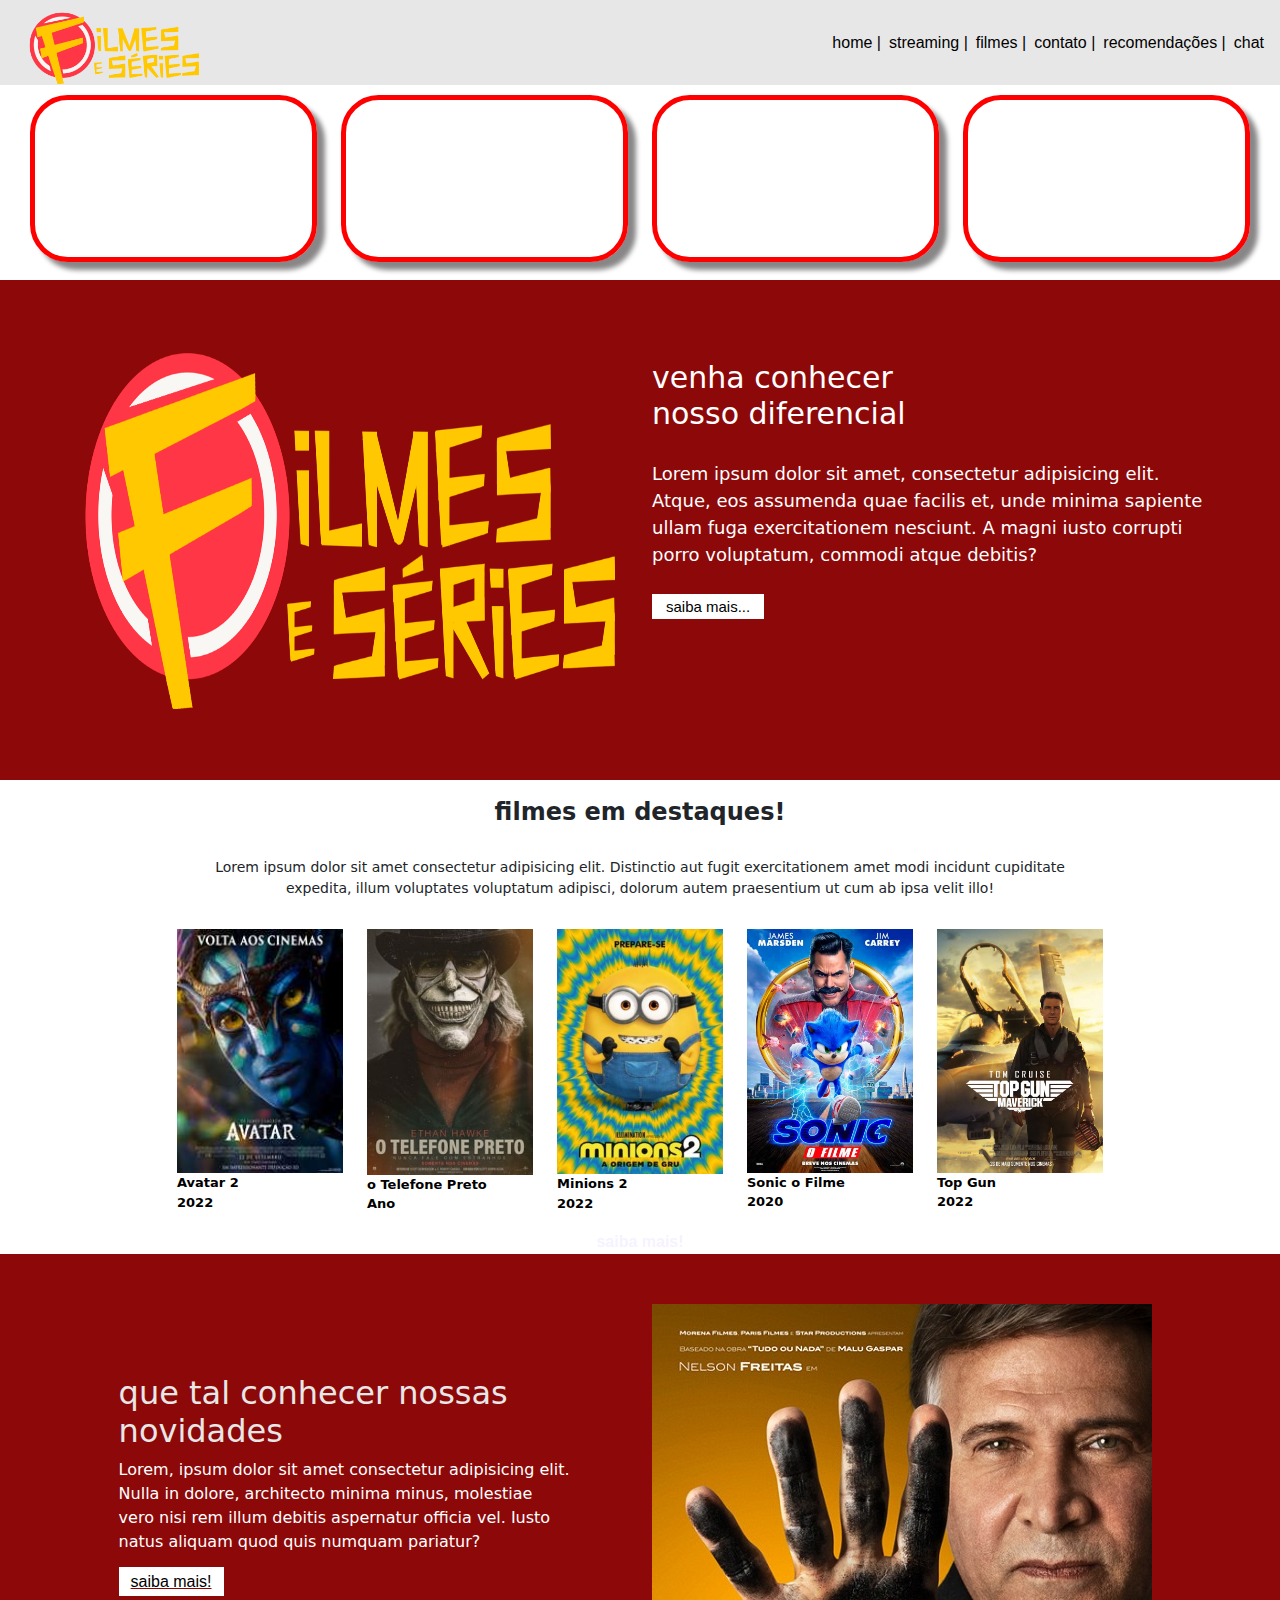
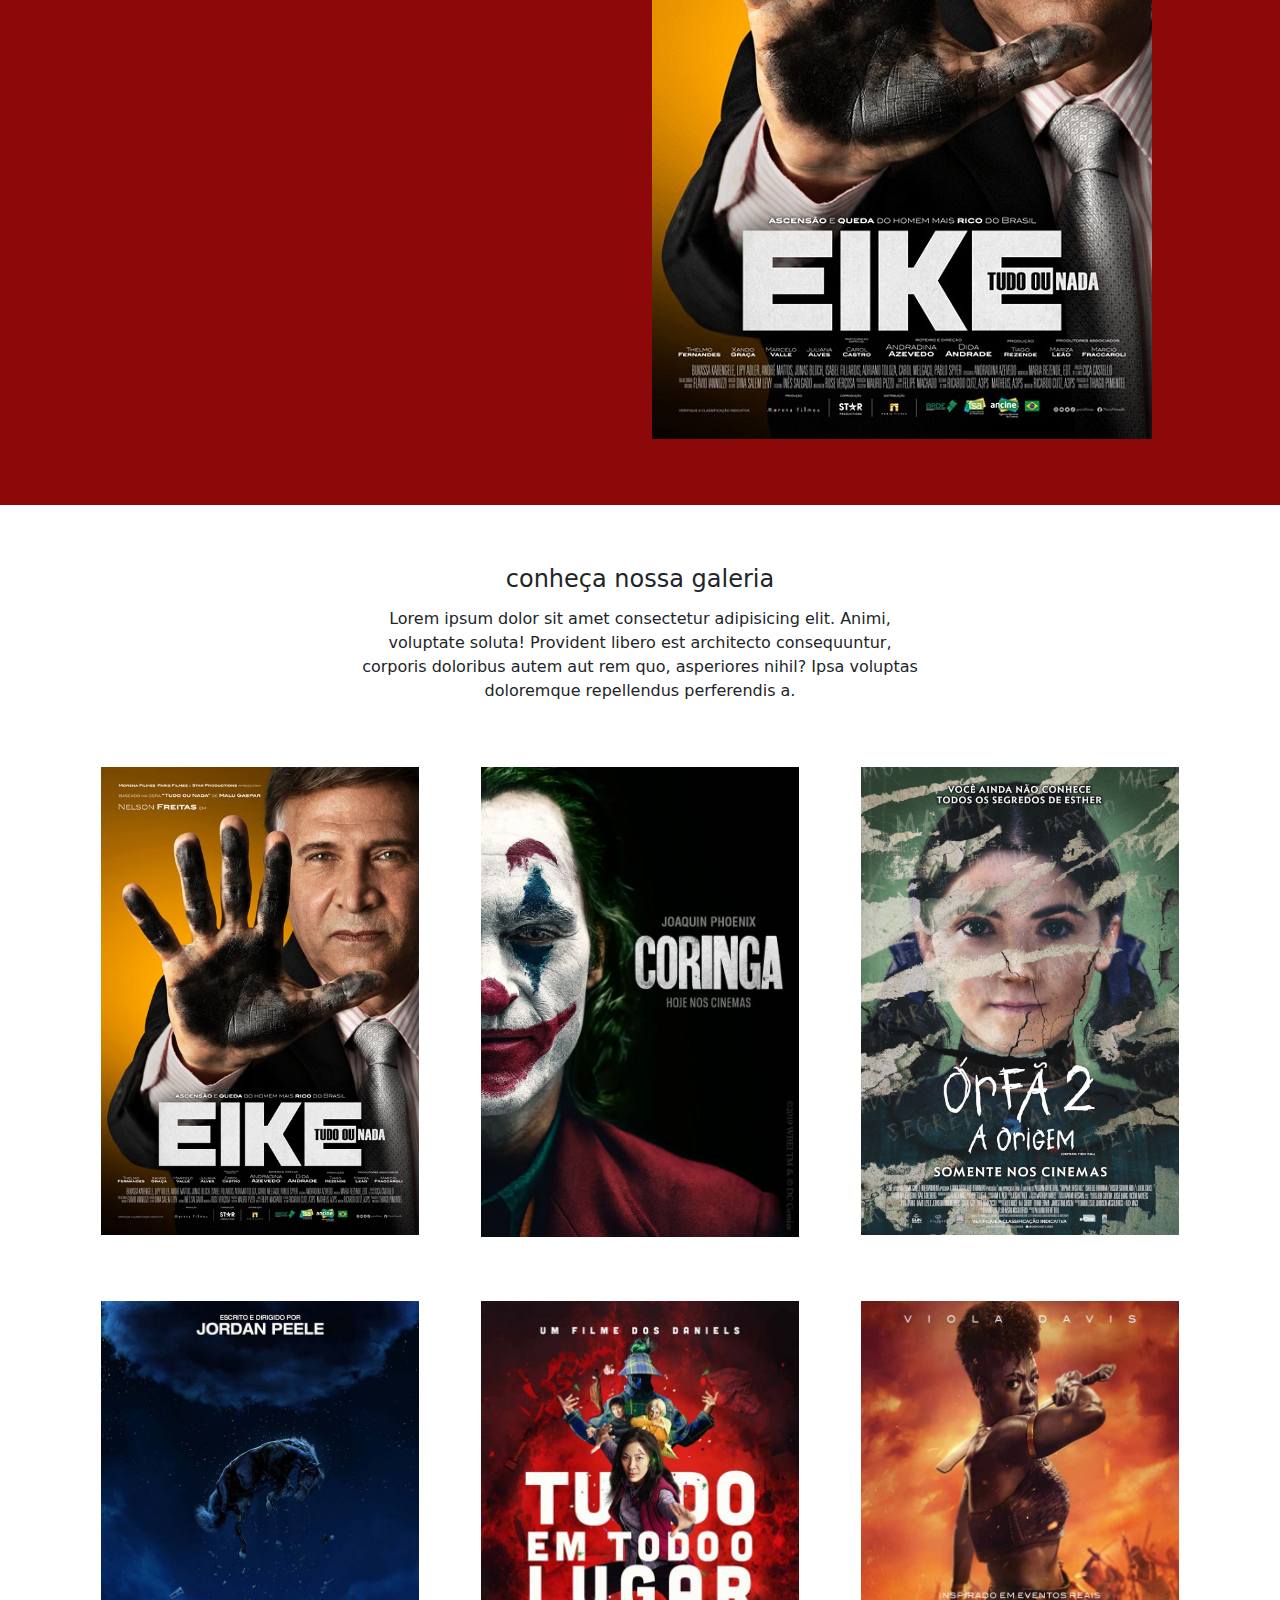
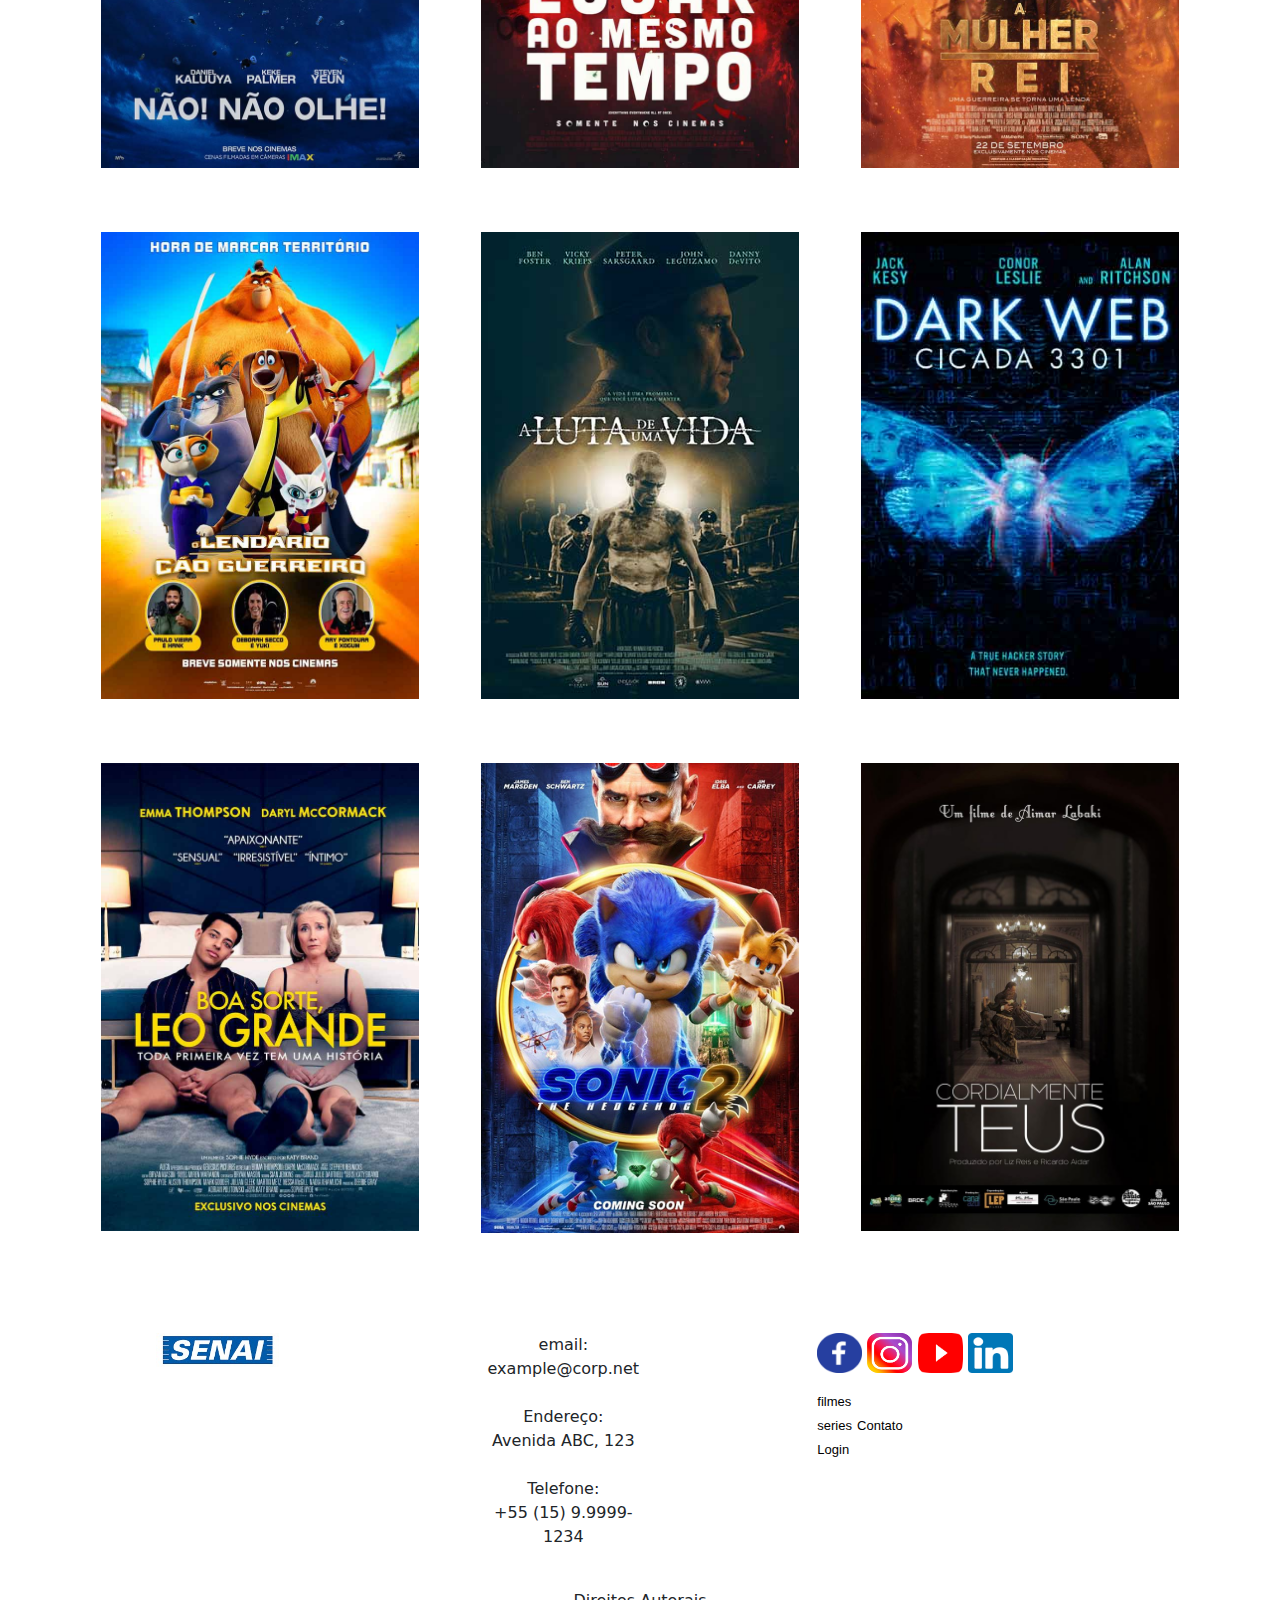
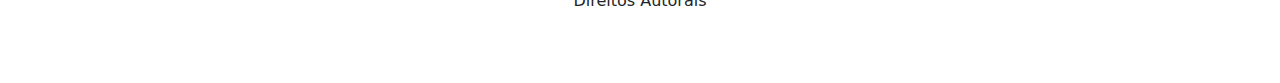
<file: streaming.html>
<!DOCTYPE html>
<html lang="pt-br">
<head>
    <meta charset="UTF-8">
    <meta http-equiv="X-UA-Compatible" content="IE=edge">
    <meta name="viewport" content="width=device-width, initial-scale=1.0">
    <title>Document</title>
    <link rel="stylesheet" type="text/css" href="./bootstrap/css/bootstrap.min.css">
    <link rel="stylesheet" type="text/css" href="./css/style.css">
    <link rel="shortcut icon" href="./img 2.0/brazil-.ico">
    <title>site de filmes | funny filmes </title>
</head>
<body>
    <!-- aula 27/09/2022-->
    <!-- inicio do meu repositorio -->
    <header id="header">
         <a id="logo" href="index.html"><img src="./img/logotipo-filmes-e-series.png" alt="logo funny filmes"></a> 
        <nav id="nav">
            <button aria-label="abrir menu" id="btn-mobile" aria-haspopup="true" aria-controls="menu" aria-expanded="false"> 
              <span id="hamburger"></span>
            </button>
            <ul id="menu" role="menu">
              <li><a class="limkmenu" href="index.html">home | </a></li>
              <li><a class="limkmenu" href="streaming.html">streaming | </a></li>
              <li><a class="limkmenu" href="filmes.html">filmes | </a></li>
              <li><a class="limkmenu" href="contato.html">contato | </a></li>
              <li><a class="limkmenu" href="recomendações.html">recomendações | </a></li>
              <li><a class="linkmenu" href="chat.html">chat</a></li>
            </ul>
         </nav>
    </header>
      <!-- fim do menu responsivo --> 
      
        <!-- Início Media social -->
        <div class="embed-container">
          <div class="row">
            <div class="col-sm">
           <iframe width="560" height="315" src="https://www.youtube.com/embed/fUNtatXpVl8" title="YouTube video player" title="YouTube video player" title="YouTube video player" frameborder="0" allowfullscreen></iframe>
       </div>
            <div class="col-sm">
              <iframe width="560" height="315" src="https://www.youtube.com/embed/tgvT0eNfT9o" title="YouTube video player" title="YouTube video player" title="YouTube video player" frameborder="0" allowfullscreen></iframe>
            </div>
            <div class="col-sm">
              <iframe width="560" height="315" src="https://www.youtube.com/embed/seRlyhdzdHk" title="YouTube video player" title="YouTube video player" title="YouTube video player" frameborder="0" allowfullscreen></iframe>
           </div>         
            <div class="col-sm">
              <iframe width="560" height="315" src="https://www.youtube.com/embed/KszSDnO3GGk" title="YouTube video player" title="YouTube video player" title="YouTube video player" frameborder="0" allowfullscreen></iframe>
           </div>         
          </div>
        </div>
       

<!-- Fim media social -->


      <!--inicio do banner-->
       <div class="section-banner-home">
        <div class="container-fluid">
          <div class="row m-0">
           <div class="col-12 col-md-6">
               <figure>
                  <img src="./img/logotipo-filmes-e-series.png" class="img-fluid" alt="banner-home">
               </figure>
           </div> 
           <div class="col-12 col-md-6">
                <section class="texto-banner d-none d-md-block">
                  <h1>venha conhecer nosso diferencial</h1>
                  <p class="d-none d-md-block">Lorem ipsum dolor sit amet, consectetur adipisicing elit. Atque, eos assumenda quae facilis et, unde minima sapiente ullam fuga exercitationem nesciunt. A magni iusto corrupti porro voluptatum, commodi atque debitis?</p>
                  <a href="filmes.html">saiba mais...</a>

                </section>
           </div>
          </div>
        </div>
       </div>
       <!--fim do banner-->
       <!--inicio are de destaque-->
       <div class="destaque">
        <div class="container">
          <div class="row d-flex justify-content-center">
               <!--inicio da tag section com texto de destaque-->
               <section class="col-12">
                <h2>filmes em destaques!</h2>
                 <p>Lorem ipsum dolor sit amet consectetur adipisicing elit. Distinctio aut fugit exercitationem amet modi incidunt cupiditate expedita, illum voluptates voluptatum adipisci, dolorum autem praesentium ut cum ab ipsa velit illo!</p>
               </section>
               <!--fim da tag section com o texto de destaque-->
               <!--inicio imagem 1-->
               <div class="col-6 col-md-2 pr-0">
                  <figure>
                    <a href="filmes.html"> <img src="./img/1.jpg" alt="galeria"
                      width="100%"></a>
                      <figcaption>Avatar 2 <br> 2022 </figcaption>
                  </figure>
               </div>
               <div class="col-6 col-md-2 pr-0">
                  <figure>
                    <a href="filmes.html"> <img src="./img/2.jpg" alt="galeria"
                      width="100%"></a>
                      <figcaption>o Telefone Preto <br> Ano </figcaption>
                  </figure>
               </div> 
                <!--fim imagem 1-->
                <!--inicio imagem 2-->
               <div class="col-6 col-md-2 pr-0">
                  <figure>
                    <a href="filmes.html"> <img src="./img/3.jpg" alt="galeria"
                      width="100%"></a>
                      <figcaption>Minions 2 <br> 2022 </figcaption>
                  </figure>
               </div>
               <!--fim imagem 2-->
               <!--inicio imagem 3-->
               <div class="col-6 col-md-2 pr-0">
                  <figure>
                    <a href="filmes.html"> <img src="./img/4.jpg" alt="galeria"
                      width="100%"></a>
                      <figcaption>Sonic o Filme <br> 2020 </figcaption>
                  </figure>
               </div>
               <!--fim imagem 3-->
               <!--inicio imagem 4-->
               <div class="col-6 col-md-2 pr-0">
                  <figure>
                    <a href="filmes.html"> <img src="./img/5.jpg" alt="galeria"
                      width="100%"></a>
                      <figcaption>Top Gun <br> 2022 </figcaption>
                  </figure>
               </div>
               <!--fim imagem 4-->
               <!--inicio saiba mais...-->
               <div class="col-12">
                  <a href="#">saiba mais!</a>
               </div>
               <!--fim saiba mais...-->

           </div>
        </div>
     </div>
    <!--inicio area novidades-->
    <div class="novidades">
      <div class="container-fluid">
        <div class="row">
          <!--inicio texto novidades-->
          <div class="col-md-6">
             <section class="text-body">
              <h2>que tal conhecer nossas novidades</h2>
              <p>Lorem, ipsum dolor sit amet consectetur adipisicing elit. Nulla in dolore, architecto minima minus, molestiae vero nisi rem illum debitis aspernatur officia vel. Iusto natus aliquam quod quis numquam pariatur?</p>
              <a class="btn-banner" href="#" target="_blanck">saiba mais!</a>
            </section>
          </div>
          <!--fim texto novidades-->
          <!--inicio imagem novidades-->
          <div class="col-md-6">
            <figure>
                 <img src="./img/imagem 1.jpg" class="img-fluid" alt="banner-home">
            </figure>        
          </div>
          <!--fim imagem novidades-->
        </div>
      </div>
    </div>
          <!--Inicio Galeria-->
          <div class="galeria d-flex align-items-center">
            <div class="container">
              <div class="row">
            <!--inicio texto galerias-->
              <div class="col-12">
                <section class="texto-galeria">
                  <h2>conheça nossa galeria</h2>
                  <p>Lorem ipsum dolor sit amet consectetur adipisicing elit. Animi, voluptate soluta! Provident libero est architecto consequuntur, corporis doloribus autem aut rem quo, asperiores nihil? Ipsa voluptas doloremque repellendus perferendis a.</p>
                </section>
              </div>
            <!--fim do texto galerias-->
            <!--inicio imagem 1 galerias-->
            <div class="gallery col-6 col-md-6">
              <img src="./img 2.0/imagem 1.jpg" class="img-fluid" alt="img-galeria">
            </div>
            <!--fim imagem 1 da galeria -->
            <!--fim do texto galerias-->
            <!--inicio imagem 2 galerias-->
            <div class="gallery col-6 col-md-6">
              <img src="./img 2.0/imagem 3.2.webp" class="img-fluid" alt="img-galeria">
            </div>
            <!--fim imagem 2 da galeria -->
            <!--fim do texto galerias-->
            <!--inicio imagem 3 galerias-->
            <div class="gallery col-6 col-md-6">
              <img src="./img 2.0/imagem 3-3.jpg" class="img-fluid" alt="img-galeria">
            </div>
            <!--fim imagem 3 da galeria -->
            <!--fim do texto galerias-->
            <!--inicio imagem 4 galerias-->
            <div class="gallery col-6 col-md-6">
              <img src="./img 2.0/iamgem 4.jpg" class="img-fluid" alt="img-galeria">
            </div>
            <!--fim imagem 4 da galeria -->
            <!--fim do texto galerias-->
            <!--inicio imagem 5 galerias-->
            <div class="gallery col-6 col-md-6">
              <img src="./img 2.0/imagem 5.jpg" class="img-fluid" alt="img-galeria">
            </div>
            <!--fim imagem 5 da galeria -->
            <!--fim do texto galerias-->
            <!--inicio imagem 6 galerias-->
            <div class="gallery col-6 col-md-6">
              <img src="./img 2.0/imagem 6.jpg" class="img-fluid" alt="img-galeria">
            </div>
            <!--fim imagem 6 da galeria -->
            <!--fim do texto galerias-->
            <!--inicio imagem 7 galerias-->
            <div class="gallery col-6 col-md-6">
              <img src="./img 2.0/iamgem 7.jpg" class="img-fluid" alt="img-galeria">
            </div>
            <!--fim imagem 7 da galeria -->
            <!--fim do texto galerias-->
            <!--inicio imagem 8 galerias-->
            <div class="gallery col-6 col-md-6">
              <img src="./img 2.0/iamgem 8.jpg" class="img-fluid" alt="img-galeria">
            </div>
            <!--fim imagem 8 da galeria -->
            <!--fim do texto galerias-->
            <!--inicio imagem 9 galerias-->
            <div class="gallery col-6 col-md-6">
              <img src="./img 2.0/iamgem 9.jpg" class="img-fluid" alt="img-galeria">
            </div>
            <!--fim imagem 9 da galeria -->
            <!--fim do texto galerias-->
            <!--inicio imagem 10 galerias-->
            <div class="gallery col-6 col-md-6">
              <img src="./img 2.0/imagem 10.jpg" class="img-fluid" alt="img-galeria">
            </div>
            <!--fim imagem 10 da galeria -->
            <!--fim do texto galerias-->
            <!--inicio imagem 11 galerias-->
            <div class="gallery col-6 col-md-6">
              <img src="./img 2.0/imagem 11-3.jpg" class="img-fluid" alt="img-galeria">
            </div>
            <!--fim imagem 11 da galeria -->
            <!--fim do texto galerias-->
            <!--inicio imagem 12 galerias-->
            <div class="gallery col-6 col-md-6">
              <img src="./img 2.0/imagem 12.jpg" class="img-fluid" alt="img-galeria">
            </div>
            <!--fim imagem 12 da galeria -->
                    <!-- início footer-->
                    <footer class="rodape">
                      <div class="container">
                          <div class="row m-0">
                              <!-- início do logo-->
                               <div class="col-md-4">
                                   <figure>
                                       <img src="img/senai_small.jpg" alt="logo-rodape" width="40%">
                                   </figure>
                               </div>
                             <!-- fim do logo-->
                               
                               <!-- início do texto-->
                               <div class="col-md-4">
                                   <div class="info-contato">
                                       <p>email:</p>
                                       <p>example@corp.net</p><br>
                                       <p>Endereço:</p>
                                       <p>Avenida ABC, 123</p><br>
                                       <p>Telefone:</p>
                                       <p>+55 (15) 9.9999-1234</p>
                                   </div>
                               </div>
                               <!-- fim do texto-->
                               <!-- início das mídias sociais-->
                               <div class="col-md-4">
                                   <figure class="redes-sociais">
                                       <!-- alt + shift + seta para baixo (copia)-->
                                       <!-- ctrl + space (mostra caminho da pasta) dentro de SRC-->
                                       
                                       <a href="#"><img src="img/face.png"></a>
                                       <a href="#"><img src="img/insta.png"></a>
                                       <a href="#"><img src="img/youtube.png"></a>
                                       <a href="#"><img src="img/linkedin.png"></a>
                                   </figure>
                                   <br>
                                   <a href="#">filmes</a><br>
                                   <a href="#">series</a>
                                   <a href="#">Contato</a><br>
                                   <a href="#">Login</a><br>
                               </div>
                               <!-- fim das mídias sociais-->
                               <!-- início dos direitos autorais-->
                               <div class="col-12">
                                   <p class="direitos">Direitos Autorais</p>
                               </div>
                               <!-- fim dos direitos autorais-->
                          </div>
                      </div>
                  </footer>
                  <!-- fim do texto da galeria-->

               </div>
           </div>
       </div> 

</body>

    <script type="text/javascript" src="./bootstrap/js/bootstrap.min.js" ></script>

</html>
</file>
<file: css/style.css>
/* Aula 27/09/2022 - Aplicando definições em CSS - Projeto GamerPRO */
body, ul {
    margin: 0px;
    padding: 0px;
}
a {
   color: black;
   text-decoration: none;
   font-family: sans-serif; 
}
#header #menu a:hover {
    background: rgba(0, 0, 0, 0.05); 
}
#logo img {
    float: left;
    height: 80px;
    position: relative;
    top: 5px;
    left: 10px;
}
#header {
    width: 100%;
    position: relative; /* Adicionando Position e Z-Index */
    z-index: 90;
    box-sizing: border-box;
    height: 85px;
    padding: 1rem;
    display: flex;
    align-items: center;
    justify-content: space-between;
    background: #e7e7e7;
}
#menu {
    display: flex;
    list-style: none;
    gap: 0.5rem;
}
#btn-mobile {
    display: none;
}
#carouselExampleInterval {
    position: relative;
    z-index: 10;
    gap: 0.5rem;
    padding-top: 85px;
}
#carouselExampleInterval img {
    height: 800px;
}
@media ( max-width:600px ) {
    #menu {
        display: block;
        position: absolute;
        width: 15em;
        top: 70px;
        right: 0px;
        background: #e7e7e7;
        transition: 0.6s;
        z-index: 1000;
        height: 0px;
        padding-left: 5px;
        visibility: hidden;
        overflow-y: hidden;
    }
    #menu li {
        padding-top: 30px;
        padding-bottom: 0px;
        margin: 0 1rem;
        border-bottom: 2px solid rgba(0,0,0,0.05)
    }
    #nav.active #menu {
        height: calc(100vh - 70px);
        visibility: visible;
        overflow-y: hidden; 
    }
    #btn-mobile {
        display: flex;
        padding: 0.5rem 1rem;
        font-size: 1rem;
        border: none;
        background: none;
        cursor: pointer;
        gap: 0.5rem;
    }
    #hamburger {
        border-top: 2px solid;
        width: 25px;
    } 
    #hamburger::after,
    #hamburger::before {
        content: '';
        display: block;
        width: 25px;
        height: 2px;
        background: currentColor;
        margin-top: 5px;
        transition: 0.3s;
        position: relative
    }
    #nav.active #hamburger {
        border-top-color: transparent;
    }
    #nav.active #hamburger::before {
        transform: rotate(135deg);
    }
    #nav.active #hamburger::after {
        transform: rotate(-135deg);
        top: -7px;
    }
    /* CSS página media.html */

    .embed-container {
        position: relative;
        padding-bottom: 0;
        height: auto;
        max-width: 100%;
        margin-top: 10px;
        margin-bottom: 0;
        padding-top: 0;
        padding-left: 30px;
        padding-right: 30px;
    }

    .embed-container iframe, .embed-container object, .embed-container embed {
        position: relative;
        top: 0;
        left: 0;
        width: 0;
        height: 100%;
        border: solid thick red;
        border-radius: 1cm;
        box-shadow: rgb(136, 134, 134) 0.5em 0.5em 0.3em;
    }

}
/* CSS configurando Banner */
.section-banner-home {
    width: 100%;
    height: 500px;
    padding: 50px;
    margin: 18px auto;
    background-color: #8d0808;
}
.section-banner-home img {
    height: 400px;
}
.section-banner-home .texto-banner {
    margin-top: 30px;
    font-size: 22px;
}
.section-banner-home .texto-banner h1 {
    font-size: 30px;
    width: 60%;
    font-weight: 500;
    padding-bottom: 20px; /* Margem interna do texto */
    color: #fff;
}
.section-banner-home .texto-banner p {
    font-size: 18px;
    margin-bottom: 20px; /* Margem externa abaixo do texto */
    color: #fff;
}
.section-banner-home .texto-banner a {
    color: #000;
    text-decoration: none;
    background-color: #fff;
    padding: 4px 14px;
    font-size: 15px;
}

/*css destaque*/
.destaque h2 {
    text-align: center;
    font-size: 24px;
    font-weight: bold;
}
.destaque p {
    width: 77%;
    text-align: center;
    font-size: 14px;
    margin: 30px auto;
}
.destaque figcaption {
    font-size: 13px;
    color: #000;
    text-decoration: none;
    font-weight: bold;
}
.destaque a {
    justify-content: center;
    display: flex;
    text-decoration: none;
    color: #dcf4;
    font-size: 10;
    font-weight: bold;
}
/*fim do css destaque*/
/*inicio css novidades*/
.novidades {
    background-color: #8d0808;
    padding: 50px;
}
.novidades .text-body {
    width: 80%;
    margin: 70px auto;
}
.novidades h2 {
    color: #e7e7e7;
}
.novidades p {
    color: #fff;
}
.novidades a {
    color: #000;
    text-decoration: underline;
    text-decoration-color: rgb(139, 3, 3);
    padding: 6px 12px;
    background-color: #fff;
    font-weight: 400;
}
/*fim css novidades*/
/*inicio css galeria*/
.galeria {
    margin: 60px auto 20px;
}
.galeria h2 {
    text-align: center;
    font-size: 24px;
}
.galeria p {
    text-align: center;
    width: 50%;
    margin: 14px auto 50px;
}
.galeria .gallery {
    width: 30%;
    margin: 14px auto 50px;
}
/*fim css galeria*/
/*inicio css footer */
.rodape {
    padding: 50px 50px 0;
}
.rodape .info-contato p {
    margin: 0px;
}
.rodape a {
    text-decoration: none;
    color: #000;
    font-size: 13px;
}
.rodape a:hover {
    font-weight: bold;
}
.rodape .redes-sociais {
    display: inline-block;
}
.rodape .redes-sociais img {
    width: 45px;
    height: 40px;
}
.rodape p.direitos {
    text-align: center;
    margin-top: 40px;
}

 /* CSS página media.html */

 .embed-container {
    position: relative;
    padding-bottom: 0;
    height: auto;
    max-width: 100%;
    margin-top: 10px;
    margin-bottom: 0;
    padding-top: 0;
    padding-left: 30px;
    padding-right: 30px;
}

.embed-container iframe, .embed-container object, .embed-container embed {
    position: relative;
    top: 0;
    left: 0;
    width: 100%;
    height: 100%;
    border: solid thick red;
    border-radius: 1cm;
    box-shadow: rgb(136, 134, 134) 0.5em 0.5em 0.3em;
}

/* CSS contato */

.form_main {
    width: 100%;

}
.form_main h4 {
        font-family: system-ui, -apple-system, BlinkMacSystemFont, 'Segoe UI', Roboto, Oxygen, Ubuntu, Cantarell, 'Open Sans', 'Helvetica Neue', sans-serif;
        font-size: 20px;
        font-weight: 300;
        margin-bottom: 15px;
        margin-top: 20px;
        text-transform: uppercase;
    
    }
.heading {
        border-bottom: 1px solid #fcab0e;
        padding-bottom: 9px;
        position: relative;
    
    }
.heading span {
    background: #9e6600 none repeat scroll 0 0;
    bottom: -2px;
    height: 3px;
    left: 0;
    position: absolute;
    width: 75px;
}
.form {
    border-radius: 7px;
    padding: 6px;  
}
.txt[type="text"] {
    border: 1px solid #ccc;
    margin: 10px 0;
    padding: 10px 0 10px 5px;
    width: 100%;
}
.text_3[type="text"] {
    margin: 10px 0 0;
    padding: 10px 0 10px 5px;
    width: 100%; 
}
.formbutton[type=submit] {
    -moz-box-shadow:inset 0px 1px 0px 0px #f13636;
    -webkit-box-shadow: inset 0px 1px 0px 0px #f13636;
    box-shadow: inset 0px 1px 0px 0px #f13636;
    background-color: #a31005;
    display: inline-block;
    border: 1px solid #a31005;
    border-radius: 25px;
    color: #fff;
    font-size: 16px;
    font-style: normal;
    line-height: 35px;
    margin: 0;
    padding: 0;
    text-transform: uppercase;
    width: 30%; 
}

.formbutton:hover {
    background-color: #f13636;
}

.formbutton:active {
    position: relative;
    top: 1px;
}

.txt2:hover {
    background: rgba(0, 0, 0, 0) none repeat scroll 0 0;
    color: #ff3131;
    transition: all 0.5s ease 0s;
}
/* Fim CSS pagina midia */

.map{
   width: auto;
   height: 200%;
}

.map iframe {
    width: 100%;
    height: 100%;
}
</file>
